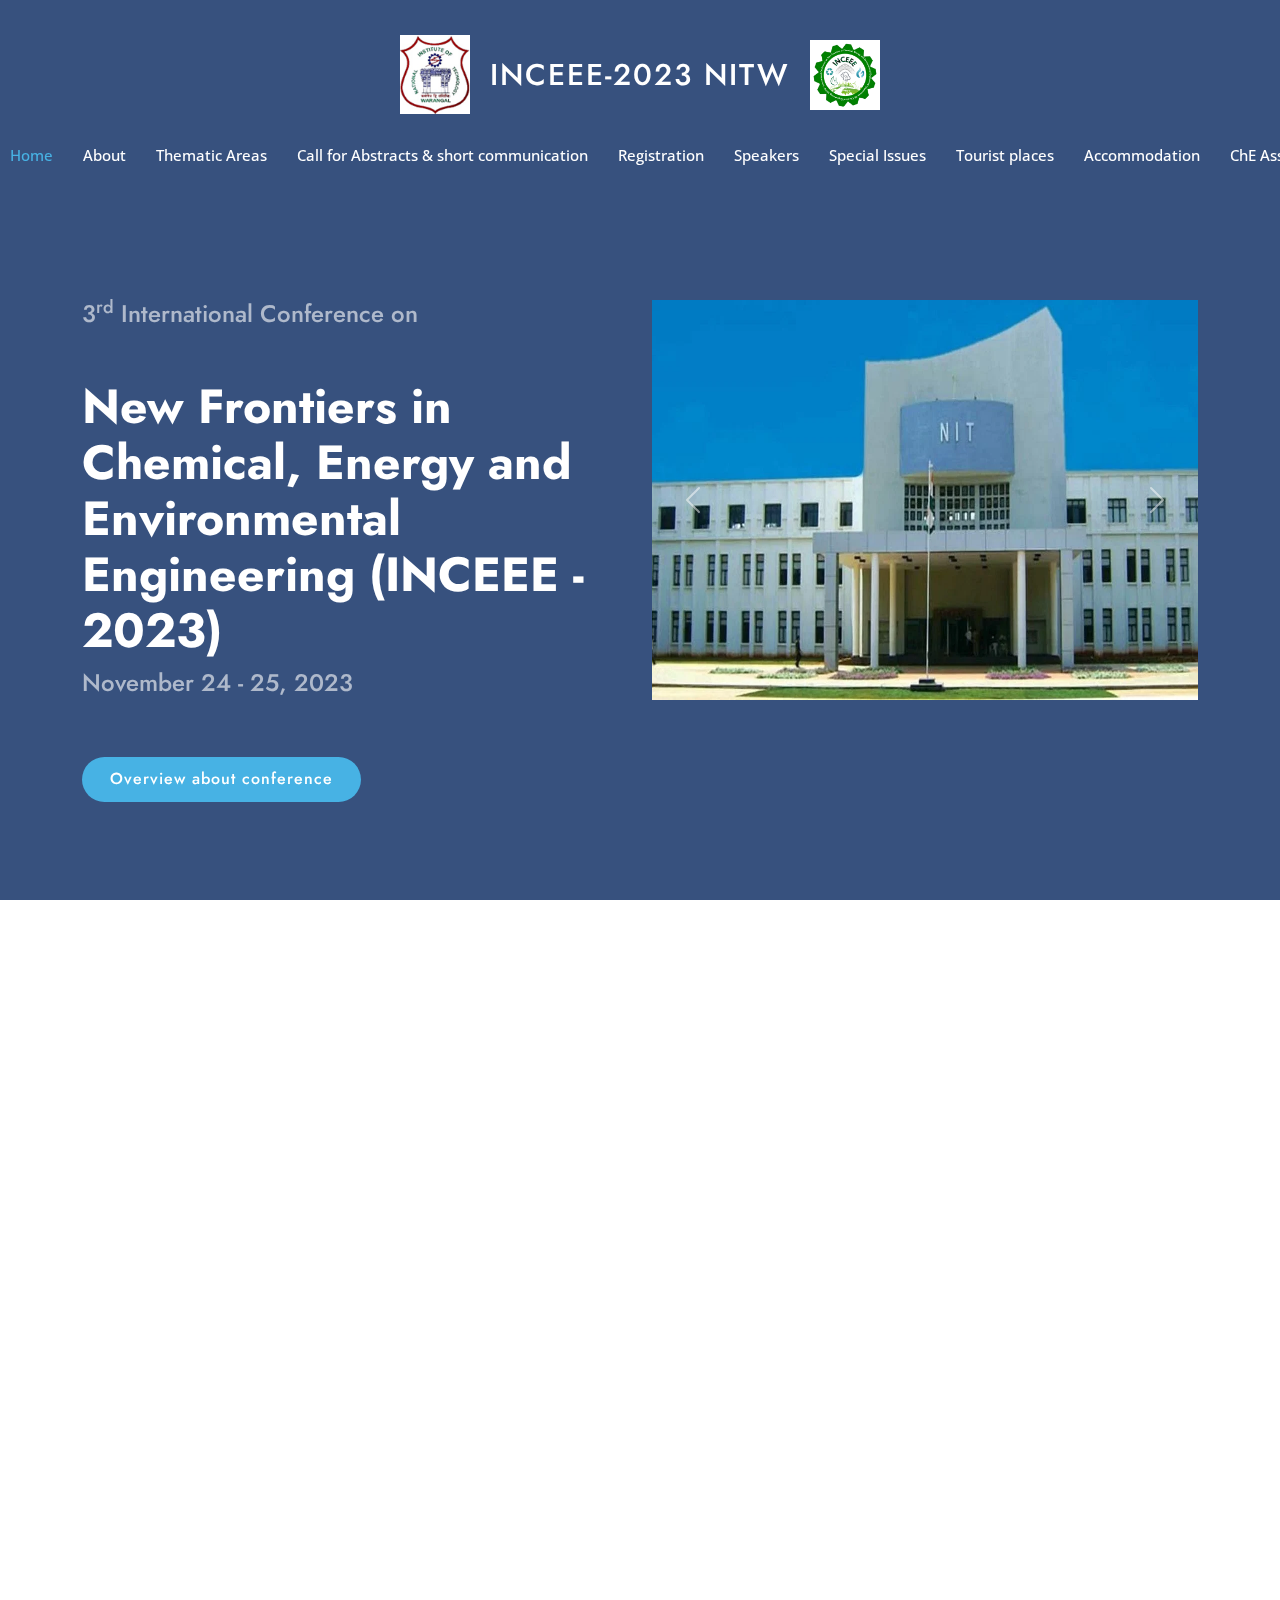
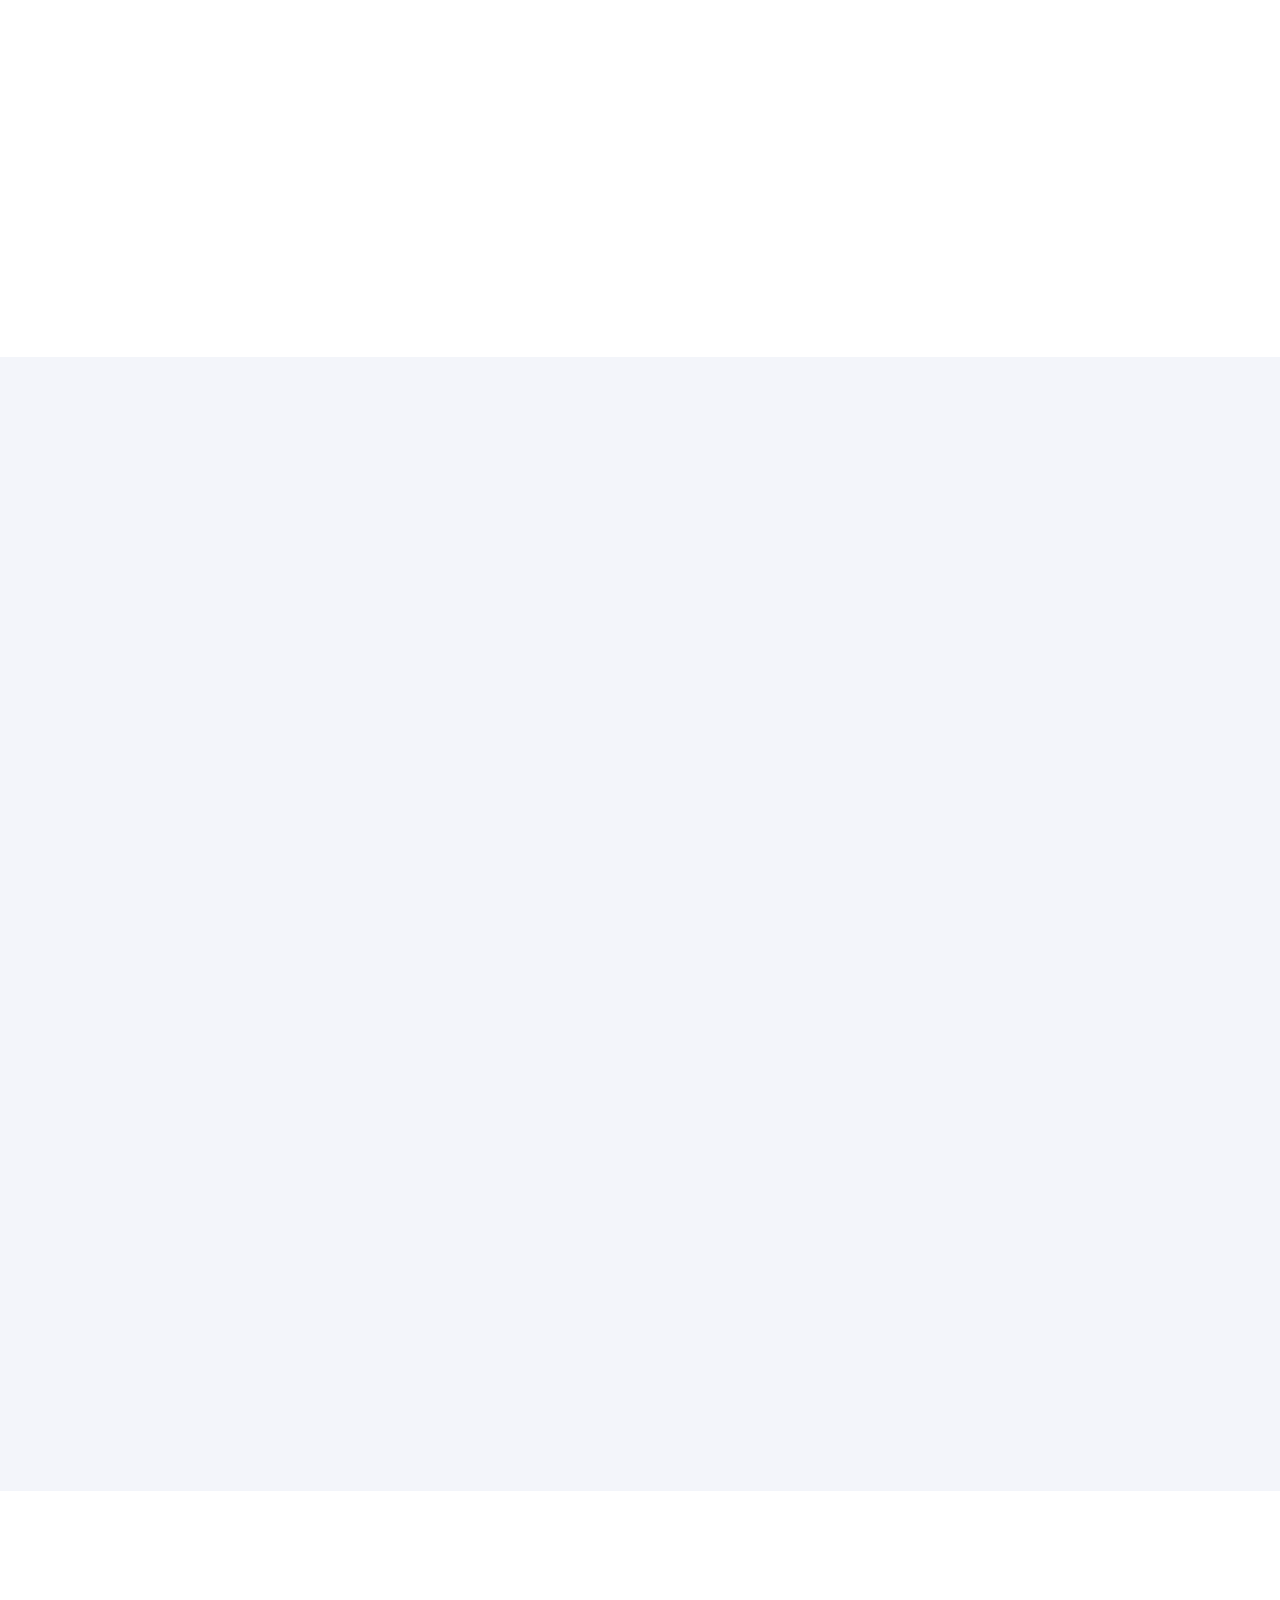
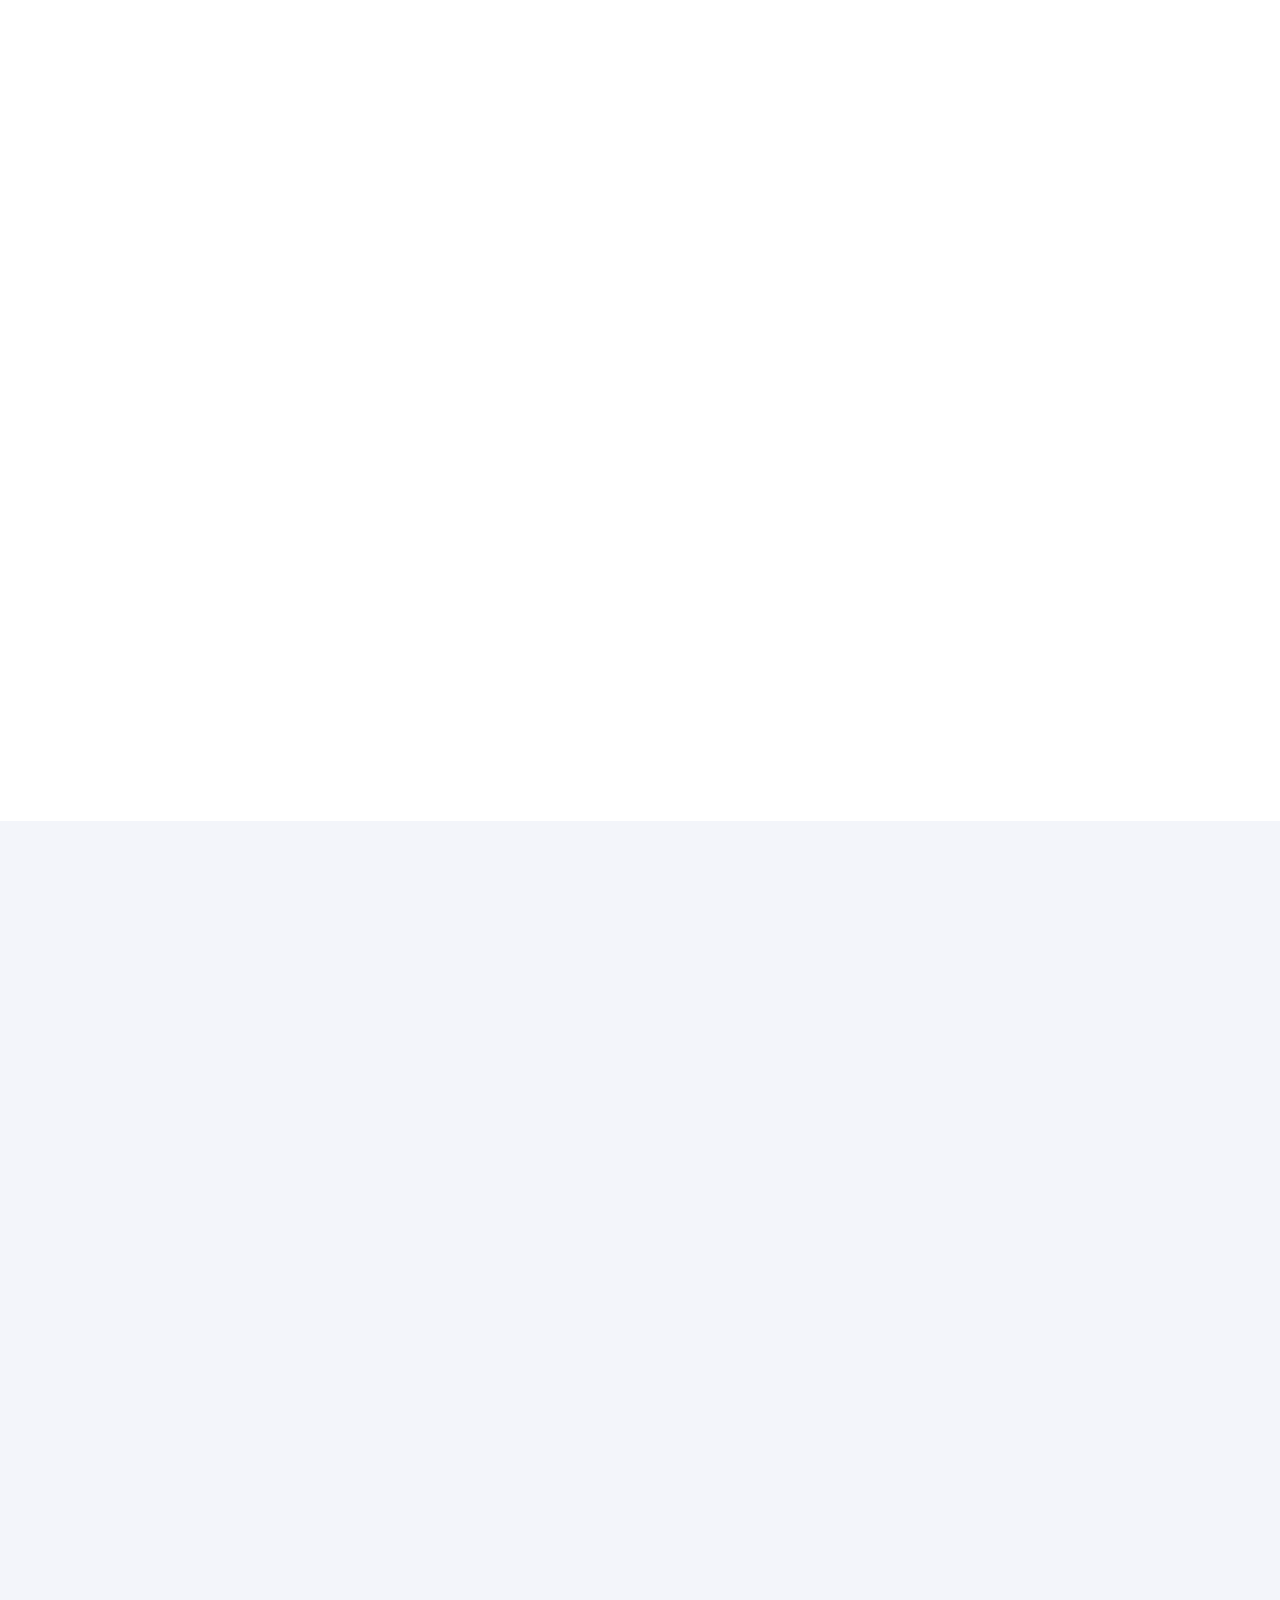
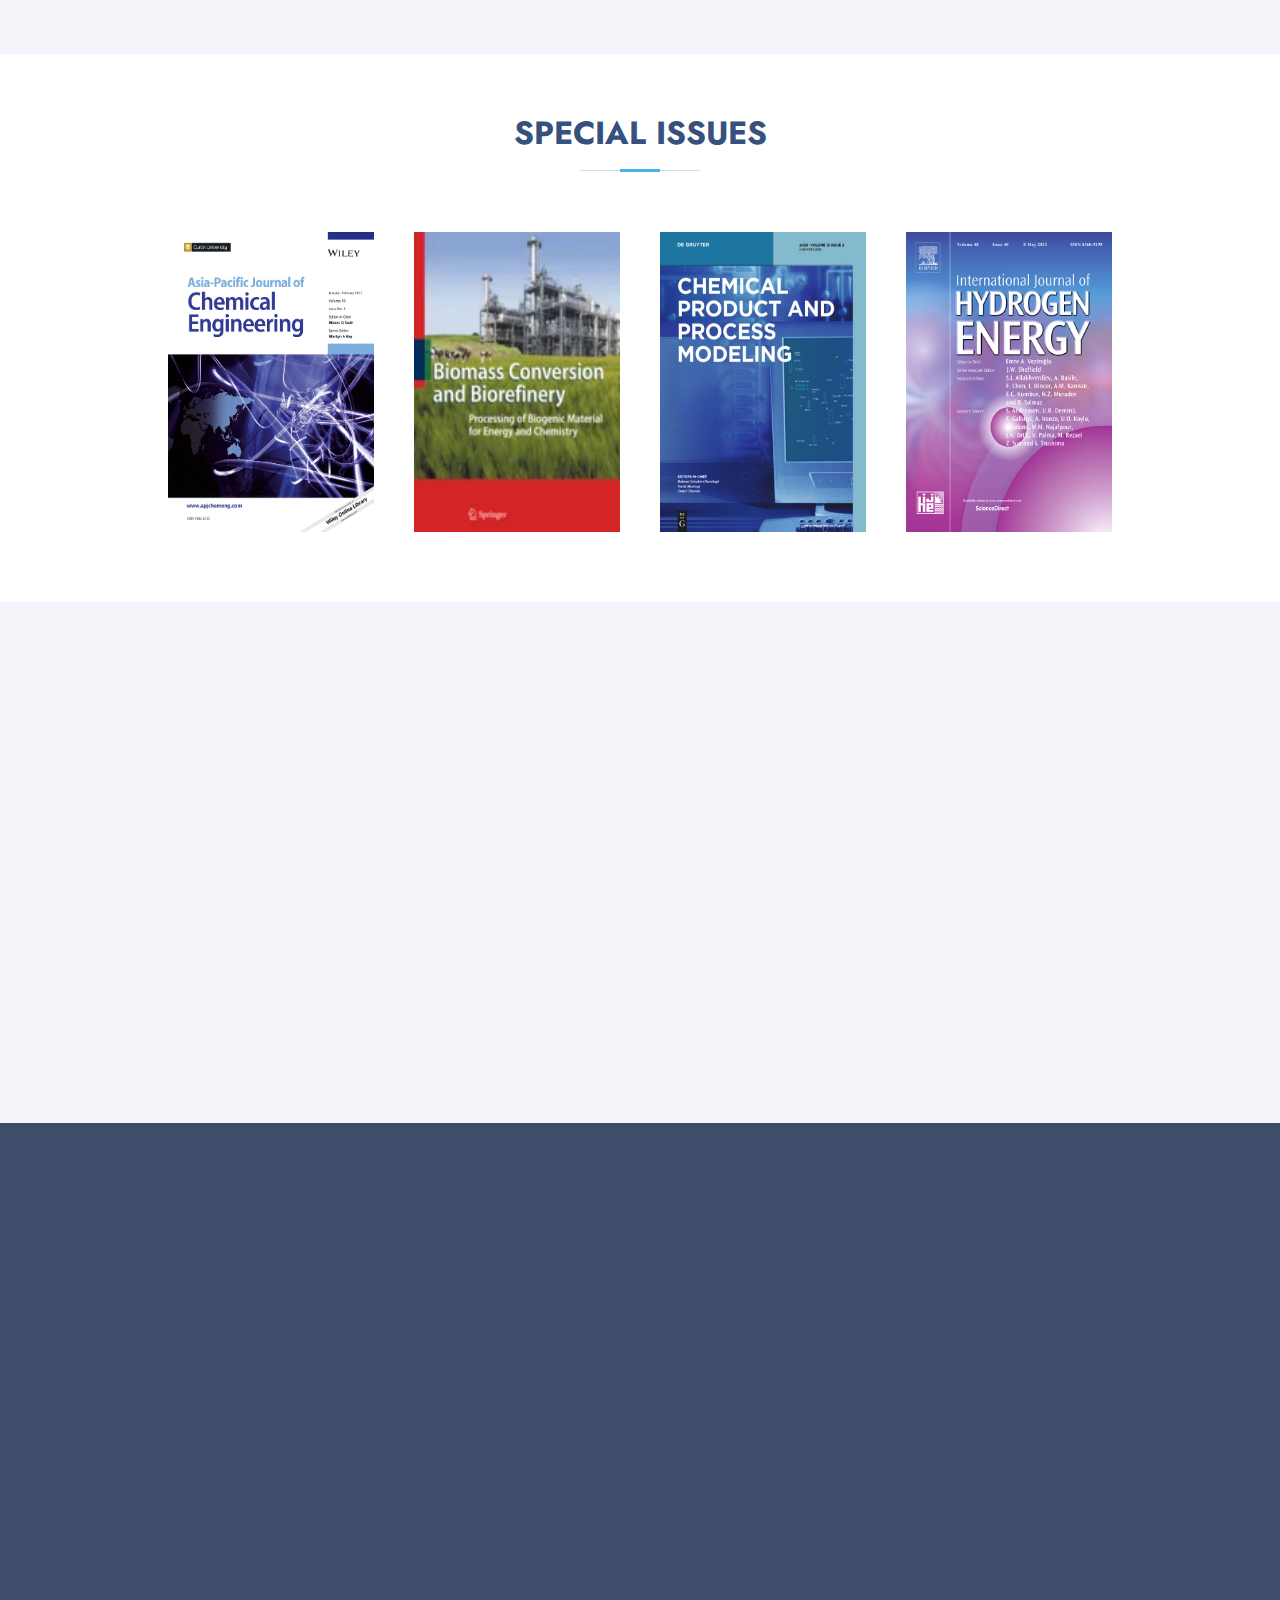
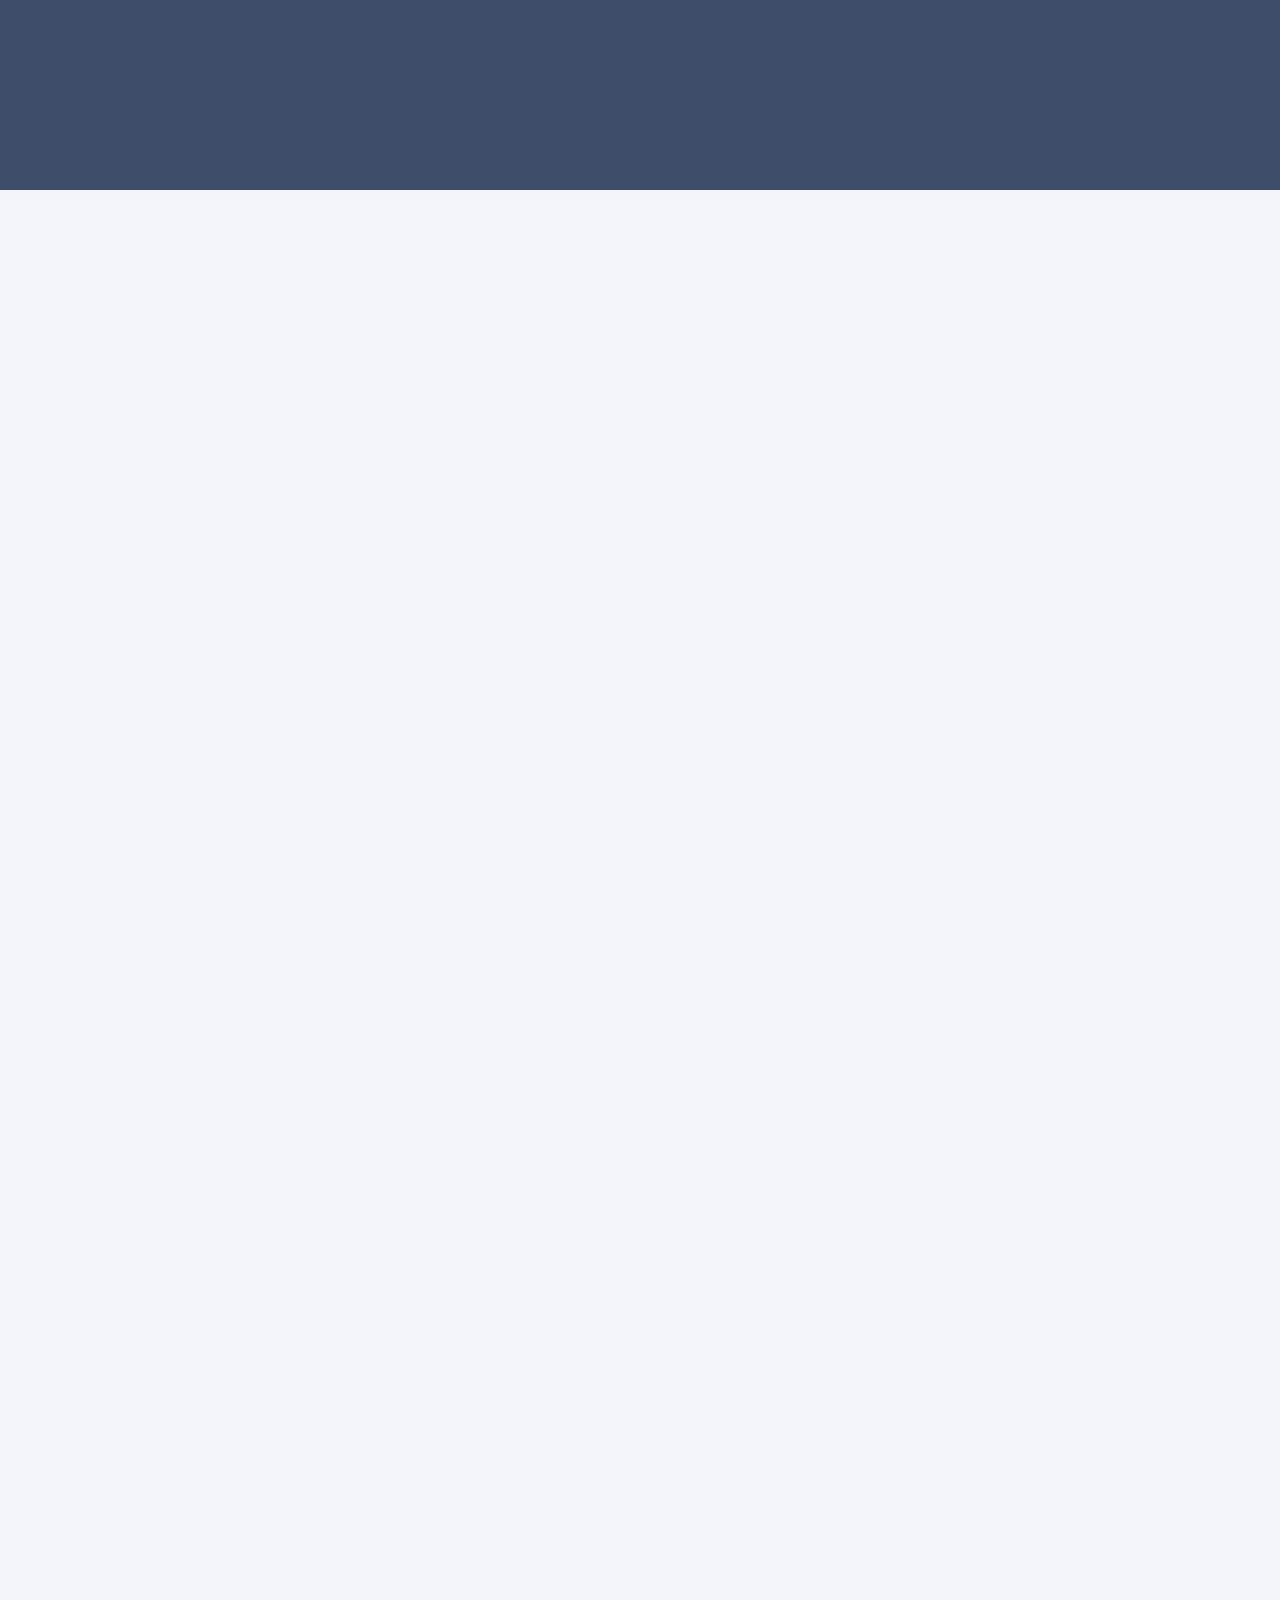
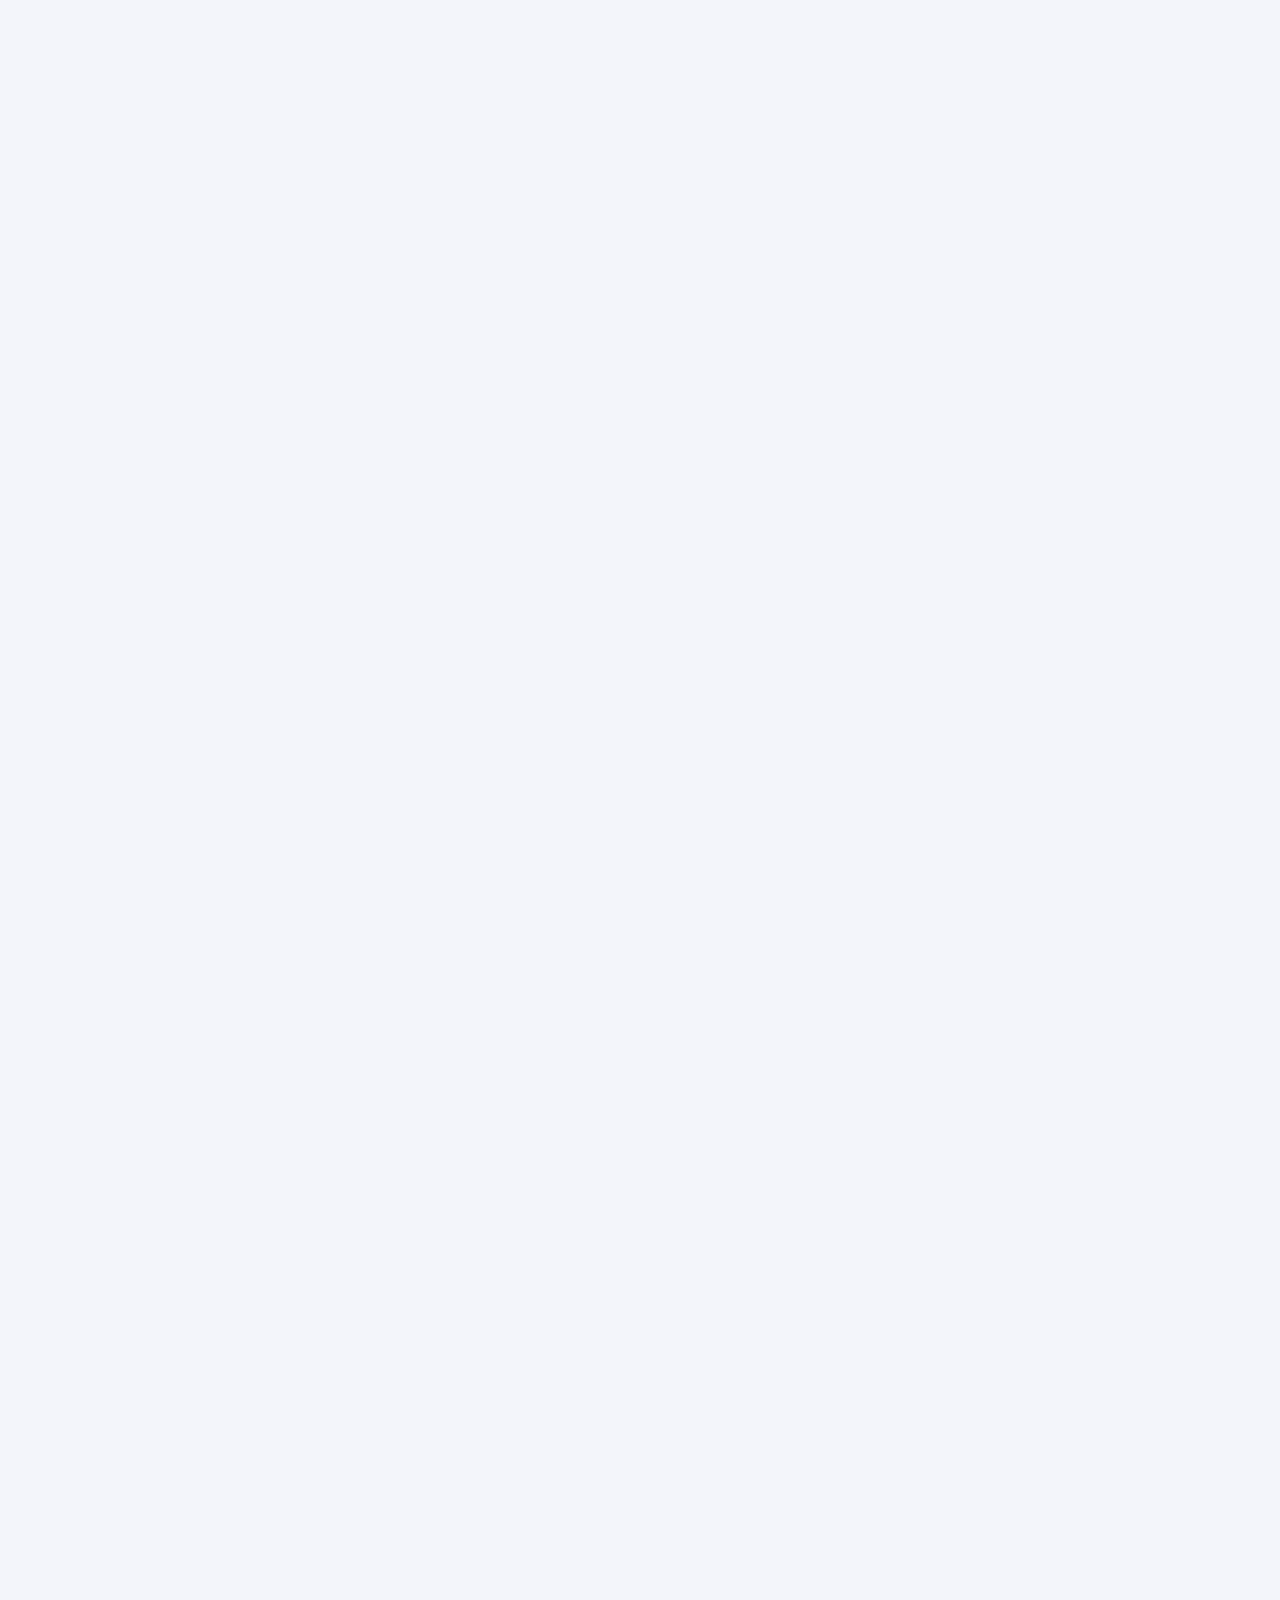
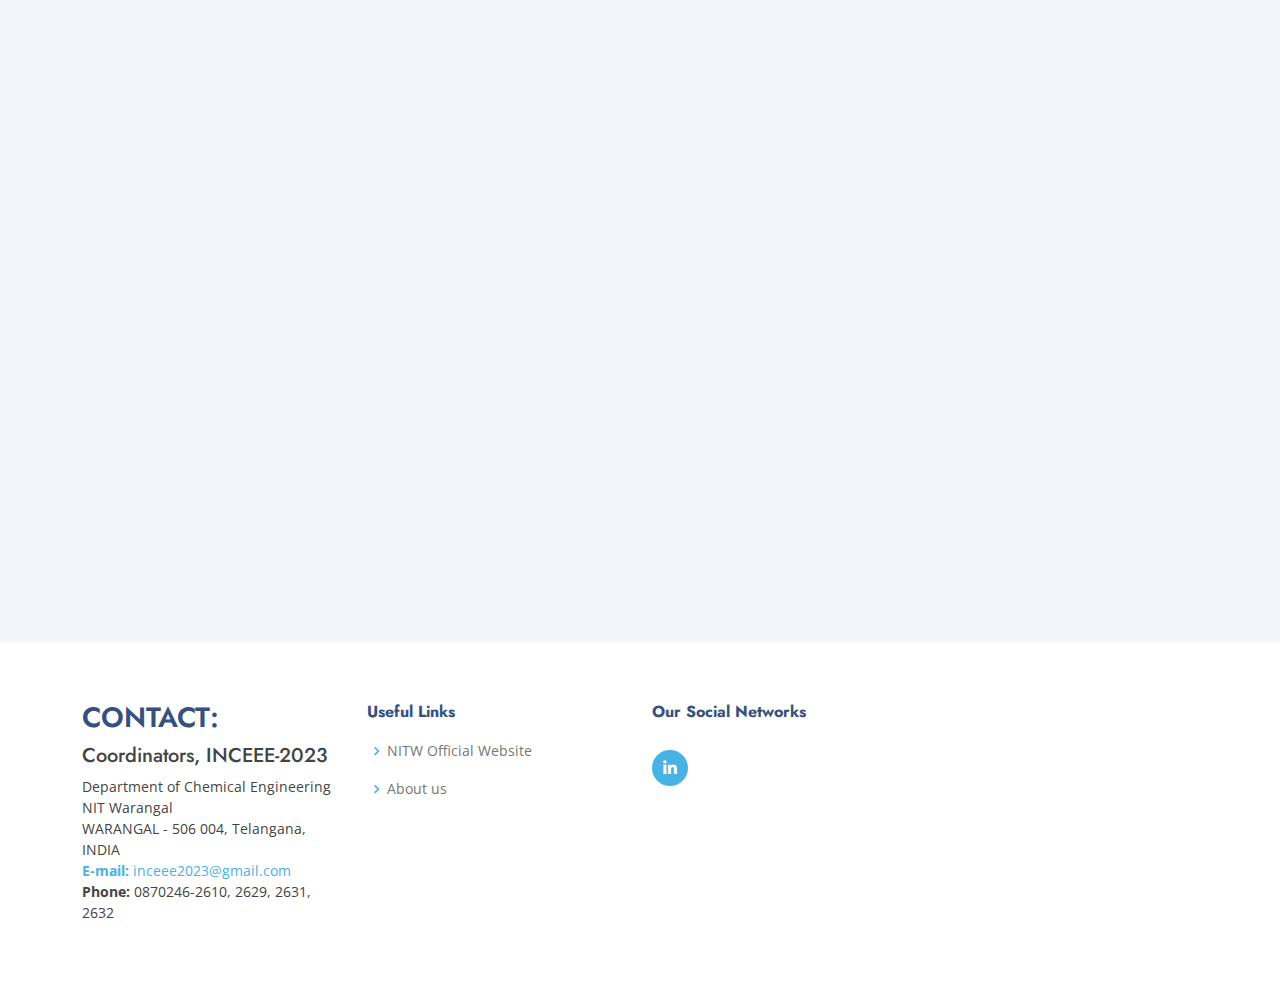
<file: index.html>
<!DOCTYPE html>
<html lang="en">

<head>
  <meta charset="utf-8">
  <meta content="width=device-width, initial-scale=1.0" name="viewport">

  <title>INCEEE - 2023 NIT Warangal</title>
  <meta content="" name="description">
  <meta content="" name="keywords">
  <meta name="viewport" content="width=device-width, initial-scale=1.0">

  <!-- Favicons -->
  <link href="assets/img/favicon.png" rel="icon">
  <!-- <link href="assets/img/apple-touch-icon.png" rel="apple-touch-icon"> -->

  <!-- Google Fonts -->
  <link
    href="https://fonts.googleapis.com/css?family=Open+Sans:300,300i,400,400i,600,600i,700,700i|Jost:300,300i,400,400i,500,500i,600,600i,700,700i|Poppins:300,300i,400,400i,500,500i,600,600i,700,700i"
    rel="stylesheet">

  <!-- Vendor CSS Files -->
  <link href="assets/vendor/aos/aos.css" rel="stylesheet">
  <link href="assets/vendor/bootstrap/css/bootstrap.min.css" rel="stylesheet">
  <link href="assets/vendor/bootstrap-icons/bootstrap-icons.css" rel="stylesheet">
  <link href="assets/vendor/boxicons/css/boxicons.min.css" rel="stylesheet">
  <link href="assets/vendor/glightbox/css/glightbox.min.css" rel="stylesheet">
  <link href="assets/vendor/remixicon/remixicon.css" rel="stylesheet">
  <link href="assets/vendor/swiper/swiper-bundle.min.css" rel="stylesheet">

  <!-- Template Main CSS File -->
  <link href="assets/css/style.css" rel="stylesheet">

  <!-- =======================================================
  * Template Name: Arsha
  * Updated: Mar 10 2023 with Bootstrap v5.2.3
  * Template URL: https://bootstrapmade.com/arsha-free-bootstrap-html-template-corporate/
  * Author: BootstrapMade.com
  * License: https://bootstrapmade.com/license/
  ======================================================== -->
</head>

<body>

  <!-- ======= Header ======= -->
  <header id="header" class="fixed-top">
    <div class="strip">
      <img class="strip-logo-1" src="assets/img/logo.png" />
      <h1 class="logo"><a href="index.html">INCEEE-2023 NITW</a></h1>
      <img class="strip-logo-2" src="assets/img/inceee_logo.png" style="background-color: white;" />

    </div>
    <!-- <div class="container d-flex align-items-center"> -->

    <!-- Uncomment below if you prefer to use an image logo -->
    <!-- <a href="index.html" class="logo me-auto"><img src="assets/img/logo.png" alt="" class="img-fluid"></a>-->

    <nav id="navbar" class="navbar">
      <ul>
        <li><a class="nav-link scrollto active" href="#hero" style="padding-left: 10px;">Home</a></li>
        <li><a class="nav-link scrollto" href="#about">About</a></li>
        <li><a class="nav-link scrollto" href="#thematic-areas">Thematic Areas</a></li>
        <li><a class="nav-link scrollto" href="#why-us">Call for Abstracts & short communication</a></li>
        <li><a class="nav-link scrollto" href="#skills">Registration</a></li>
        <li><a class="nav-link scrollto" href="#services">Speakers</a></li>
        <li><a class="nav-link scrollto" href="#journals">Special Issues</a></li>
        <li><a class="nav-link scrollto" href="#Tourist">Tourist places</a></li>
        <li><a class="nav-link scrollto" href="hotels.html">Accommodation</a></li>
        <li><a class="nav-link scrollto" href="chea.html">ChE Association</a></li>
        <li><a class="nav-link scrollto" href="sponsor.html">Sponsors</a></li>
        <!-- <li><a class="nav-link   scrollto" href="#portfolio">Portfolio</a></li>
          <li><a class="nav-link scrollto" href="#team">Team</a></li> -->
        <!-- <li class="dropdown"><a href="#"><span>Drop Down</span> <i class="bi bi-chevron-down"></i></a>
            <ul>
              <li><a href="#">Drop Down 1</a></li>
              <li class="dropdown"><a href="#"><span>Deep Drop Down</span> <i class="bi bi-chevron-right"></i></a>
                <ul>
                  <li><a href="#">Deep Drop Down 1</a></li>
                  <li><a href="#">Deep Drop Down 2</a></li>
                  <li><a href="#">Deep Drop Down 3</a></li>
                  <li><a href="#">Deep Drop Down 4</a></li>
                  <li><a href="#">Deep Drop Down 5</a></li>
                </ul>
              </li>
              <li><a href="#">Drop Down 2</a></li>
              <li><a href="#">Drop Down 3</a></li>
              <li><a href="#">Drop Down 4</a></li>
            </ul>
          </li> -->
        <!--<li><a class="getstarted scrollto" href="https://drive.google.com/file/d/1dtr4KWS4MY5d3BqEMT-Jq2CQPCU6Hrl0/view"
            target="_blank">Download
            Brochure</a></li>  -->
        <li><a class="getstarted scrollto" href="https://drive.google.com/file/d/1HNZO9djFJK4Ouyh2yaisdzaaWiTRPGW9/view"
            target="_blank">Download
            Brochure</a></li>
        <!-- <li><a class="getstarted scrollto" href="https://drive.google.com/file/d/1HNZO9djFJK4Ouyh2yaisdzaaWiTRPGW9/view?usp=drive_link" target="_blank">Abstract Guidelines</a></li> -->
      </ul>
      <i class="bi bi-list mobile-nav-toggle"></i>
    </nav><!-- .navbar -->
    </div>
  </header><!-- End Header -->

  <!-- ======= Hero Section ======= -->
  <section id="hero" class="d-flex align-items-center">
    <div class="container">
      <!-- <div class="dummy"></div> -->
      <div class="main-hero row">
        <div class="col-lg-6 d-flex flex-column justify-content-center pt-4 pt-lg-0 order-2 order-lg-1"
          data-aos="fade-up" data-aos-delay="200">
          <h2>3<sup>rd</sup> International Conference on</h2>
          <h1>New Frontiers in Chemical, Energy and Environmental Engineering (INCEEE - 2023)</h1>
          <h2>November 24 - 25, 2023</h2>
          <div class="d-flex justify-content-center justify-content-lg-start">
            <a href="#about" class="btn-get-started scrollto">Overview about conference</a>
            <!-- <a href="https://www.youtube.com/watch?v=jDDaplaOz7Q" class="glightbox btn-watch-video"><i class="bi bi-play-circle"></i><span>Watch Video</span></a> -->
          </div>
        </div>
        <div class="col-lg-6 order-1 order-lg-2 hero-img" data-aos="zoom-in" data-aos-delay="200">
          <!-- <img src="assets/img/NITW.png" class="img-fluid animated" alt=""> -->
          <div id="carouselExample" class="carousel slide">
            <div class="carousel-inner">
              <div class="carousel-item active">
                <img src="assets/img/carousel/img1.webp" class="d-block carousel-img img-1" alt="...">
              </div>
              <div class="carousel-item">
                <img src="assets/img/carousel/img2_new.jpg" class="d-block carousel-img img-2" alt="...">
              </div>
              <!--
              <div class="carousel-item">
                <img src="assets/img/carousel/img31.jpg" class="d-block carousel-img" alt="...">
              </div>
              -->
              <div class="carousel-item">
                <img src="assets/img/carousel/img32.jpg" class="d-block carousel-img" alt="...">
              </div>
              <div class="carousel-item">
                <img src="assets/img/carousel/LS1.jpg" class="d-block carousel-img" alt="...">
              </div>
              <div class="carousel-item">
                <img src="assets/img/carousel/img33.jpg" class="d-block carousel-img" alt="...">
              </div>
              <div class="carousel-item">
                <img src="assets/img/carousel/img34.jpg" class="d-block carousel-img" alt="...">
              </div>
              <div class="carousel-item">
                <img src="assets/img/carousel/img4.jpg" class="d-block carousel-img" alt="...">
              </div>
              <div class="carousel-item">
                <img src="assets/img/carousel/img5.jpg" class="d-block carousel-img" alt="...">
              </div>
              <div class="carousel-item">
                <img src="assets/img/carousel/img6.jpg" class="d-block carousel-img" alt="...">
              </div>
              <div class="carousel-item">
                <img src="assets/img/carousel/img7.jpg" class="d-block carousel-img" alt="...">
              </div>
            </div>
            <button class="carousel-control-prev" type="button" data-bs-target="#carouselExample" data-bs-slide="prev">
              <span class="carousel-control-prev-icon" aria-hidden="true"></span>
              <span class="visually-hidden">Previous</span>
            </button>
            <button id="next-button" class="carousel-control-next" type="button" data-bs-target="#carouselExample"
              data-bs-slide="next">
              <span class="carousel-control-next-icon" aria-hidden="true"></span>
              <span class="visually-hidden">Next</span>
            </button>
          </div>
        </div>
      </div>
    </div>

  </section><!-- End Hero -->

  <main id="main">

    <!-- ======= Clients Section ======= -->
    <!-- <section id="clients" class="clients section-bg">
      <div class="container">

        <div class="row" data-aos="zoom-in">

          <div class="col-lg-2 col-md-4 col-6 d-flex align-items-center justify-content-center">
            <img src="assets/img/clients/client-1.png" class="img-fluid" alt="">
          </div>

          <div class="col-lg-2 col-md-4 col-6 d-flex align-items-center justify-content-center">
            <img src="assets/img/clients/client-2.png" class="img-fluid" alt="">
          </div>

          <div class="col-lg-2 col-md-4 col-6 d-flex align-items-center justify-content-center">
            <img src="assets/img/clients/client-3.png" class="img-fluid" alt="">
          </div>

          <div class="col-lg-2 col-md-4 col-6 d-flex align-items-center justify-content-center">
            <img src="assets/img/clients/client-4.png" class="img-fluid" alt="">
          </div>

          <div class="col-lg-2 col-md-4 col-6 d-flex align-items-center justify-content-center">
            <img src="assets/img/clients/client-5.png" class="img-fluid" alt="">
          </div>

          <div class="col-lg-2 col-md-4 col-6 d-flex align-items-center justify-content-center">
            <img src="assets/img/clients/client-6.png" class="img-fluid" alt="">
          </div>

        </div>

      </div>
    </section> -->
    <!-- End Cliens Section -->

    <!-- ======= About Us Section ======= -->
    <section id="about" class="about">
      <div class="container" data-aos="fade-up">

        <div class="section-title">
          <h2>About the Conference</h2>
        </div>

        <div class="row content">
          <div class="col-lg-6">
            <p>
              This conference is third in the series of International Conference on New Frontiers in Chemical, Energy
              and Environmental Engineering (INCEEE). The first edition of INCEEE was conducted during 20-21, March 2015
              and the second edition of INCEEE was conducted during 15-16, February 2019.
            </p>
            <p>
              Sustainability is a key consideration in all aspects of chemical engineering, including designing and
              operating chemical processes, selecting materials and feedstocks, and managing waste and by-products.
            </p>
            <!-- <ul>
              <li><i class="ri-check-double-line"></i> Ullamco laboris nisi ut aliquip ex ea commodo consequat</li>
              <li><i class="ri-check-double-line"></i> Duis aute irure dolor in reprehenderit in voluptate velit</li>
              <li><i class="ri-check-double-line"></i> Ullamco laboris nisi ut aliquip ex ea commodo consequat</li>
            </ul> -->
          </div>
          <div class="col-lg-6 pt-4 pt-lg-0">
            <p>
              Developing and implementing new technologies, such as renewable energy systems, carbon capture and storage
              and circular economy and waste management help to address global sustainability challenges. Almost all the
              latest research areas in Chemical Engineering have been included in the thematic areas of the conference.
            </p>
            <p>
              In this context, the third edition of INCEEE-2023 is planned to provide a platform for comprehensive
              dissemination of knowledge and exchange of ideas in related fields among the academicians, scientists and
              industry people.
            </p>

            <!-- <a href="#" class="btn-learn-more">Learn More</a> -->
          </div>
        </div>
      </div>
    </section><!-- End About Us Section -->

    <!-- ======= Thematic-areas Section ======= -->
    <section id="thematic-areas" class="thematic-areas">
      <div class="container" data-aos="fade-up">

        <div class="section-title">
          <h2>themetic-areas</h2>
        </div>

        <div class="row content">
          <div class="col-lg-6">
            <p>INCEEE-2023 welcomes research papers on the following topics but not limited to:
            </p>
            <ul>
              <li>
                <!-- <i class="ri-check-line"></i> --> Advanced Separations
              </li>
              <li>
                <!-- <i class="ri-check-line"></i> --> AI and Machine Learning
              </li>
              <li>
                <!-- <i class="ri-check-line"></i> --> Biotechnology and Biochemical Engineering
              </li>
              <li>
                <!-- <i class="ri-check-line"></i> --> Carbon Capture Sequestration & Utilization
              </li>
              <li>
                <!-- <i class="ri-check-line"></i> --> Circular Economy and Waste Management
              </li>
              <li>
                <!-- <i class="ri-check-line"></i> --> Computational Fluid Dynamics
              </li>
              <li>
                <!-- <i class="ri-check-line"></i> --> Environmental Pollution Control
              </li>
              <li>
                <!-- <i class="ri-check-line"></i> --> Food & Pharmaceutical Engineering
              </li>
              <li>
                <!-- <i class="ri-check-line"></i> --> Fuel Cells, Batteries and Supercapacitors
              </li>
              <li>
                <!-- <i class="ri-check-line"></i> --> Green Technology
              </li>
              <li>
                <!-- <i class="ri-check-line"></i> --> Hydrogen Energy Generation and Storage
              </li>
              <li>
                <!-- <i class="ri-check-line"></i> --> Industrial Safety
              </li>
            </ul>
          </div>
          <div class="col-lg-6 pt-4 pt-lg-0">
            <ul>
              <li>
                <!-- <i class="ri-check-line"></i> --> Instrumentation and Process Control
              </li>
              <li>
                <!-- <i class="ri-check-line"></i> --> Molecular Simulations
              </li>
              <li>
                <!-- <i class="ri-check-line"></i> --> Nanotechnology
              </li>
              <li>
                <!-- <i class="ri-check-line"></i> --> Petroleum Refinery and Petrochemicals
              </li>
              <li>
                <!-- <i class="ri-check-line"></i> --> Polymer & Polymer Composites
              </li>
              <li>
                <!-- <i class="ri-check-line"></i> --> Process Intensification
              </li>
              <li>
                <!-- <i class="ri-check-line"></i> --> Process Modeling, Simulation & Optimization
              </li>
              <li>
                <!-- <i class="ri-check-line"></i> --> Reaction Engineering and Catalysis
              </li>
              <li>
                <!-- <i class="ri-check-line"></i> --> Renewable Energy Resources
              </li>
              <li>
                <!-- <i class="ri-check-line"></i> --> Smart Materials
              </li>
              <li>
                <!-- <i class="ri-check-line"></i> --> Sustainable Engineering
              </li>
              <li>
                <!-- <i class="ri-check-line"></i> --> Transport Processes
              </li>
              <li>
                <!-- <i class="ri-check-line"></i> --> Wastewater Treatment
              </li>
            </ul>
            <!-- <a href="#" class="btn-learn-more">Learn More</a> -->
          </div>
        </div>
      </div>
    </section><!-- End About Us Section -->

    <!-- ======= Dates Section ======= -->
    <section id="why-us" class="why-us section-bg">
      <div class="container-fluid" data-aos="fade-up">
        <div class="section-title">
          <h2>Call for abstracts & short communication</h2>
        </div>
        <div class="row">
          <div class="col-lg-7 d-flex flex-column justify-content-center align-items-stretch  order-2 order-lg-1">
            <div class="content">
              <p>
                Authors should submit an abstract of their original, unpublished work in not exceeding 300 words
                excluding figures and tables. The
                abstract must be uploaded in <a href="https://forms.gle/xSjj4hmifdZTEdLu9" target="_blank"><b>Submission
                    Link</b></a>.
              </p>
<li>              <a href="https://docs.google.com/document/d/1sDKrt0hV-P8Twfv1SbZ2pqV73ZYC-PRs/edit?usp=share_link&ouid=116963911666151205588&rtpof=true&sd=true"
                style="text-decoration: underline;" target="_blank" rel="noopener noreferrer"><strong>Abstract Format
                  and Guidelines</strong> </a></li>
 <p></p>
              <p>          
              All registered abstracts will be published in ISBN numbered conference proceedings. As part of the conference, we are pleased to announce the opportunity to submit a full manuscript for consideration in special issues. Should you wish to participate, kindly submit the 4-page short communication by email to inceee2023@gmail.com on or before October 30, 2023. The selection of papers for the special issue will be based on the quality of the short communication and presentation at the conference. Once the abstract is considered for special issue, you are required to upload the full manuscript in the journal website against the special issue before the given deadline (Usually the deadline for submitting the full manuscript in the journal will be in January or February 2024). 
In case of any difficulties or require assistance, please do not hesitate to contact us at inceee2023@gmail.com. For the most up-to-date information about the conference, we encourage you to visit the conference website.
  </p>
 <p></p>
              <p>          
              Kindly be aware that the short communication you submit will be handled as confidential content. It will be utilized to determine whether to invite you to submit a full-length manuscript for a special issue in appropriate journals.
  </p>
 <li>             <a href="https://docs.google.com/document/d/1H49h_pcjCjTMoUtGYC2ChG235me1fPmomrQ1kH1jzM0/edit?usp=sharing"
                style="text-decoration: underline;" target="_blank" rel="noopener noreferrer"><strong>4Page Short Paper Template</strong> </a></li>
              <!-- <p>
                Important Dates:
                <ul>
                  <li>Abstract submission (Deadline Extended): &emsp; ugust 31st 2023</li>
                  <li>Notification of Acceptance (For abstract submitted before 15th July, 2023): &ensp; August 15th 2023</li>
                  <li>Notification of Acceptance (For abstract submitted before 31st August, 2023): &ensp; September 15th 2023</li>
                  <li>Full paper submission: &emsp; October 15th 2023</li>
                  <li>Early bird Registration: &emsp;August 31st 2023</li>
                  <li>Registration Deadline: &emsp;October 15th 2023</li>
                </ul>
              </p> -->
            </div>

            <!-- <div class="accordion-list">
              <ul>
                <li>
                  <a data-bs-toggle="collapse" class="collapse" data-bs-target="#accordion-list-1"><span>01</span> Non consectetur a erat nam at lectus urna duis? <i class="bx bx-chevron-down icon-show"></i><i class="bx bx-chevron-up icon-close"></i></a>
                  <div id="accordion-list-1" class="collapse show" data-bs-parent=".accordion-list">
                    <p>
                      Feugiat pretium nibh ipsum consequat. Tempus iaculis urna id volutpat lacus laoreet non curabitur gravida. Venenatis lectus magna fringilla urna porttitor rhoncus dolor purus non.
                    </p>
                  </div>
                </li>

                <li>
                  <a data-bs-toggle="collapse" data-bs-target="#accordion-list-2" class="collapsed"><span>02</span> Feugiat scelerisque varius morbi enim nunc? <i class="bx bx-chevron-down icon-show"></i><i class="bx bx-chevron-up icon-close"></i></a>
                  <div id="accordion-list-2" class="collapse" data-bs-parent=".accordion-list">
                    <p>
                      Dolor sit amet consectetur adipiscing elit pellentesque habitant morbi. Id interdum velit laoreet id donec ultrices. Fringilla phasellus faucibus scelerisque eleifend donec pretium. Est pellentesque elit ullamcorper dignissim. Mauris ultrices eros in cursus turpis massa tincidunt dui.
                    </p>
                  </div>
                </li>

                <li>
                  <a data-bs-toggle="collapse" data-bs-target="#accordion-list-3" class="collapsed"><span>03</span> Dolor sit amet consectetur adipiscing elit? <i class="bx bx-chevron-down icon-show"></i><i class="bx bx-chevron-up icon-close"></i></a>
                  <div id="accordion-list-3" class="collapse" data-bs-parent=".accordion-list">
                    <p>
                      Eleifend mi in nulla posuere sollicitudin aliquam ultrices sagittis orci. Faucibus pulvinar elementum integer enim. Sem nulla pharetra diam sit amet nisl suscipit. Rutrum tellus pellentesque eu tincidunt. Lectus urna duis convallis convallis tellus. Urna molestie at elementum eu facilisis sed odio morbi quis
                    </p>
                  </div>
                </li>

              </ul>
            </div> -->

          </div>
          <div class="col-lg-5 align-items-stretch order-1 order-lg-2">

            <div class="content">
              <table>
                <tr><b>
                    <p>Important Dates:</p>
                  </b></tr>
                <tr>
                  <th>Abstract submission (Deadline extended - Final Call)</th>
                  <th>:&emsp;</th>
                  <th> 15<sup>th</sup> September 2023</th>
                </tr>
                <tr>
                  <th>Notification of Acceptance (For abstract submitted during 16<sup>th</sup> July 2023 - 15<sup>th</sup> August 2023)</th>
                  <th>:&emsp;</th>
                  <th>31<sup>st</sup> August 2023</th>
                </tr>
                 <tr>
                  <th>Notification of Acceptance (For abstract submitted after 15<sup>th</sup> August 2023)</th>
                  <th>:&emsp;</th>
                  <th>30<sup>th</sup> September 2023</th>
                </tr>
                <tr>
                  <th>Early bird Registration</th>
                  <th>:&emsp;</th>
                  <th>15<sup>th</sup> September 2023</th>
                </tr>
                <tr>
                  <th>Registration Deadline</th>
                  <th>:&emsp;</th>
                  <th>15<sup>th</sup> October 2023</th>
                </tr>
              </table>
            </div>
          </div>
          <!-- <div class="col-lg-5 align-items-stretch order-1 order-lg-2 img" style='background-image: url("assets/img/why-us.png");' data-aos="zoom-in" data-aos-delay="150">&nbsp;</div>
        </div> -->
        </div>
        <div class="row">
          <div id="proceedings" class="content">
            <h3><strong>Proceedings</strong></h3>
            <p>
              All the abstracts accepted after peer review from registered participants will be published in the
              conference proceedings with ISBN number. Selected papers presented at INCEEE 2023 will be published in
              <b>International Journal for Hydrogen Energy, Chemical Product and Process Modelling, Biomass Conversion
                and Biorefinery and Asia Pacific Journal of Chemical Engineering journals</b> as special issues after
              peer review process. The conference secretariat is
              trying to get permission from some more journals. The title of the journals will be indicated in the
              conference website as and when they are approved.
            </p>
            <b>
              Best Oral paper and Poster Awards will be presented to the selected author(s) of full papers presented at
              the conference.
            </b>
          </div>
        </div>
    </section><!-- End Dates Section -->

    <!-- ======= Registration Section ======= -->
    <section id="skills" class="skills">
      <div class="container" data-aos="fade-up">

        <div class="section-title">
          <h2>Registration</h2>
        </div>

        <div class="row">
          <div class="col-lg-6 d-flex align-items-center" data-aos="fade-right" data-aos-delay="100">
            <div class="content">
              <p> For registration, please fill the form attached below, and pay the requisite registration fee (as per
                the details given).</p>
              <p> Registration is closed </p>
              <!--<a href="https://forms.gle/WBBthGdStgfCegQn7" target="_blank" rel="noopener noreferrer"
                style="text-decoration: underline;"><strong>Registration Link</strong> </a> -->
              <p>
                At least one author should register per paper. <br>
                Registration fee may be remitted through On-line / NEFT to the following Bank Account.
              </p>

              <div class="row" style="margin-bottom: 10px;">
                <div class="col-lg-6 pt-4 pt-lg-0 content" data-aos="fade-left" data-aos-delay="100">
                  <table>
                    <!-- <tr>
                      <th></th>
                      <th>&emsp;</th>
                      <th></th>
                    </tr> -->
                    <tr>
                      <th><b>Account Name</b></th>
                      <th>:&emsp;</th>
                      <th>Convener - INCEEE-2023</th>
                    </tr>
                    <tr>
                      <th><b>Account No.</b></th>
                      <th>:&emsp;</th>
                      <th>41837136593</th>
                    </tr>
                    <tr>
                      <th><b>Bank</b></th>
                      <th>:&emsp;</th>
                      <th>SBI (NITW)</th>
                    </tr>
                    <tr>
                      <th><b>IFSC</b></th>
                      <th>:&emsp;</th>
                      <th>SBIN0020149</th>
                    </tr>
                    <tr>
                      <th><b>MICR Code</b></th>
                      <th>:&emsp;</th>
                      <th>506002030</th>
                    </tr>
                    <tr>
                      <th><b>SWIFT Code</b></th>
                      <th>:&emsp;</th>
                      <th>SBININBB14</th>
                    </tr>
                  </table>
                </div>
              </div>

              <p>


                Conference registration fee includes kit, proceedings and admission to all technical sessions, lunch,
                conference dinner, tea/coffee and snacks. It does not include accommodation.
              </p>
              <p>
                Limited accommodation is available for participants in the Visitors Block. On prior request, they may be
                provided accommodation based on the availability on payment basis. List of nearby Hotels and their
                tariff will be updated on the conference website for the benefit of outstation participants.
              </p>

              <p>
                *Foreign participants will be permitted to present their papers through online mode, upon request. <br>
              </p>
            </div>
          </div>
          <div class="col-lg-6 pt-4 pt-lg-0 content" data-aos="fade-left" data-aos-delay="100">
            <img src="assets/img/Registration_fee_1.jpg" class="img-fluid reg-img" alt="">
          </div>
        </div>


      </div>
    </section><!-- End Registration Section -->

    <!-- ======= Speakers Section ======= -->
    <section id="services" class="services section-bg">
      <div class="container" data-aos="fade-up">

        <div class="section-title">
          <h2>Keynote Speakers</h2>
        </div>

        <div class="row">
          <div class="d-flex align-items-stretch" data-aos="zoom-in" data-aos-delay="100">
            <div class="icon-box">
              <!-- <div class="icon"><i class="bx bxl-dribbble"></i></div> -->
              <table>
                <tr>
                  <!--
                  <th>
                    <img src="assets/img/speaker1.jpg" alt="Speaker" style="width: 225px;height: 250px;">
                  </th>
                   <th>
                    <h4 style="color: #37517E"><strong>Dr. Seeram Ramakrishna</strong></h4>
                    <p>
                      Everest Professor & Director, <br>
                      Centre for Nanotechnology and Sustainability, <br>
                      NUS, Singapore.
                    </p>
                  </th> -->
                  <!-- <th>&ensp;</th> -->
                  <th>
                    <img src="assets/img/dk.jpg" alt="Speaker" style="width: 225px;height: 250px;">
                  </th>
                  <th>
                    <h4 style="color: #37517E"><strong>Dr. Devang V Khakhar</strong></h4>
                    <p>
                      Professor, <br>
                      Chemical Engineering Department, <br>
                      IIT Bombay.
                    </p>
                  </th>
                  <th>&ensp;</th>
                     <th>
                    <img src="assets/img/LS.jpg" alt="Speaker" style="width: 225px;height: 250px;">
                  </th>
                  <th>
                    <h4 style="color: #37517E"><strong>Dr. Lakshminarayanan Samavedham</strong></h4>
                    <p>
                      Associate Professor, <br>
                      Chemical Engineering Department, <br>
                      NUS Singapore
                    </p>
                  </th>
                  <th>&ensp;</th>
                  </tr>
                <tr>
                    <th>
                    <img src="assets/img/kpr.jpg" alt="Speaker" style="width: 225px;height: 250px;">
                  </th>
                  <th>
                    <h4 style="color: #37517E"><strong>Dr. K P Reddy</strong></h4>
                    <p>
                      Retd. Technology Director, <br>
                      Corning Incorporated, <br>
                      New York, USA.
                    </p>
                  </th>
                  <th>&ensp;</th>
                   <th>
                    <img src="assets/img/RamBabu.jpeg" alt="Speaker" style="width: 225px;height: 250px;">
                  </th>
                  <th>
                    <h4 style="color: #37517E"><strong>Dr. P Rambabu</strong></h4>
                    <p>
                     Advisor & Chief Sustainability Officer, <br>
                     Greenko Group, India. 
                    </p>
                  </th>
                  <th>&ensp;</th>
                </tr>
              </table>
            </div>
          </div>

          <!-- <div class="col-xl-3 col-md-6 d-flex align-items-stretch mt-4 mt-md-0" data-aos="zoom-in" data-aos-delay="200">
            <div class="icon-box">
              <div class="icon"><i class="bx bx-file"></i></div>
              <h4><a href="">Sed ut perspici</a></h4>
              <p>Duis aute irure dolor in reprehenderit in voluptate velit esse cillum dolore</p>
            </div>
          </div>

          <div class="col-xl-3 col-md-6 d-flex align-items-stretch mt-4 mt-xl-0" data-aos="zoom-in" data-aos-delay="300">
            <div class="icon-box">
              <div class="icon"><i class="bx bx-tachometer"></i></div>
              <h4><a href="">Magni Dolores</a></h4>
              <p>Excepteur sint occaecat cupidatat non proident, sunt in culpa qui officia</p>
            </div>
          </div>

          <div class="col-xl-3 col-md-6 d-flex align-items-stretch mt-4 mt-xl-0" data-aos="zoom-in" data-aos-delay="400">
            <div class="icon-box">
              <div class="icon"><i class="bx bx-layer"></i></div>
              <h4><a href="">Nemo Enim</a></h4>
              <p>At vero eos et accusamus et iusto odio dignissimos ducimus qui blanditiis</p>
            </div>
          </div> -->

        </div>

      </div>
    </section><!-- End Speakers Section -->

    <section id="journals">
      <div class="section-title">
        <h2>Special Issues</h2>
      </div>
      <div class="content" style="padding: 10px 50px 10px 50px;">
        <!-- Selected papers presented at INCEEE 2023 will be published in International Journal for Hydrogen Energy,
        Chemical Product and Process Modelling, Biomass Conversion and Biorefinery Journals and Asia pacific journal of
        chemical engineering as special issues after peer
        review process. The conference secretariat is trying to get permission from some more journals. The title of the
        journals will be indicated in the conference website as and when they are approved. -->

        <div class="journal-image-wrapper">
          <img src="./assets/img/specialIssues/apjce.jpg" class="journal-images" />
          <img src="./assets/img/specialIssues/BCB.jpg" class="journal-images" />
          <img src="./assets/img/specialIssues/CPPM.jpg" class="journal-images" />
          <img src="./assets/img/specialIssues/IJHE.jpg" class="journal-images" />
        </div>
      </div>
    </section>


    <!-- ======= Technical Advisory Committee Section ======= -->
    <section id="why-us" class="why-us section-bg">

      <div class="container-fluid" data-aos="fade-up">
        <div class="section-title">
          <h2>Technical Advisory Committee</h2>
        </div>
        <div class="row content">
          <div class="col-lg-6">
            <ul>
              <li>Prof. Ibrahim Dincer, Uni. of Ont. Inst. of Tech., CA </li>
              <li>Prof. Rafiqul Gani, CEO PSE for Speed, Denmark</li>
              <li>Prof. Henrik Leion, Chalmers Uni. of Tech, Sweden</li>
              <li>Prof. Zainal Ahmad - USM Malaysia </li>
              <li>Prof. Ashutosh Sharma, IIT Kanpur, Kanpur </li>
              <li>Prof. Sreenivas Jayanti, IIT Madras, Chennai</li>
              <li>Prof. Giridhar Madras, IIT Hyderabad</li>
              <li>Prof. Chandra Shekhar Sharma, IIT Hyderabad </li>
              <li>Prof. Pugazhenti, IIT Guwahati </li>
            </ul>
          </div>
          <div class="col-lg-6 pt-4 pt-lg-0">
            <ul>
              <li>Prof. Rabibrata Mukherjee, IIT Khargpur </li>
              <li>Prof. Swati Neogi, IIT Khargpur</li>
              <li>Prof. Sreedevi Upadhyayula, IIT Delhi</li>
              <li>Prof. Z V P Murthy, NIT Surat</li>
              <li>Prof. J Sarat Chandra Babu, NIT Trichy</li>
              <li>Dr. S. Sridhar, Sr. Principal Scientist, IICT Hyd</li>
              <li>Dr. Tata Narasinga Rao, Director, ARCI Hyd </li>
              <li>Dr. K P Reddy, Retd. Tech. Director, Corning Inc.</li>
              <li>Dr. M V Reddy, Inst. of Res. Hydro-Québec, CA </li>
            </ul>
            <!-- <a href="#" class="btn-learn-more">Learn More</a> -->
          </div>
        </div>
      </div>
    </section><!-- End Dates Section -->

    <!-- ======= Cta Section ======= -->
    <section id="cta" class="cta">
      <div class="container" data-aos="zoom-in">

        <div class="row">
          <div class="col-lg-9 text-center text-lg-start">
            <h3>About the Institute and Warangal</h3>
            <p>
              The National Institute of Technology (NIT), Warangal is the first in the chain of 31 NITs, Institutes of
              National Importance established by Act of Parliament. Late Pandit Jawaharlal Nehru laid the foundation
              stone for this institute on October 10, 1959. The institute is well-known for its R&D, Industrial
              Consultancy, Continuing Education and Training programs. The institute celebrated Diamond Jubilee during
              2018.
              <br>
              Warangal is known for its rich historical and cultural heritage. It is situated at a distance of 190 km
              from Hyderabad airport. Warangal is well connected by rail and road. National Institute of Technology,
              Warangal campus is 2 km away from Kazipet railway station and 12 km away from Warangal railway station.
            </p>
            <div class="col-lg-9 text-center text-lg-start">
              <h3>About the Department </h3>
              <p>
                The Department of Chemical Engineering was established in the year 1964 and celebrated Golden Jubilee in
                the year 2014. The Department offers B.Tech in Chemical Engineering, M.Tech in Chemical Engineering,
                Systems and Control Engineering and Ph.D programs. Currently, the Department has 18 faculty members with
                expertise in diverse research areas. The Department has good research facilities for both experimental
                as well as simulation-based research.
              </p>
            </div>
          </div>
          <!-- <div class="col-lg-3 cta-btn-container text-center"> -->
          <!-- <a class="cta-btn align-middle" href="#">Call To Action</a> 
            </div>-->
        </div>

      </div>
    </section><!-- End Cta Section -->

    <!-- ======= Portfolio Section =======
    <section id="portfolio" class="portfolio">
      <div class="container" data-aos="fade-up">

        <div class="section-title">
          <h2>Portfolio</h2>
          <p>Magnam dolores commodi suscipit. Necessitatibus eius consequatur ex aliquid fuga eum quidem. Sit sint consectetur velit. Quisquam quos quisquam cupiditate. Et nemo qui impedit suscipit alias ea. Quia fugiat sit in iste officiis commodi quidem hic quas.</p>
        </div>

        <ul id="portfolio-flters" class="d-flex justify-content-center" data-aos="fade-up" data-aos-delay="100">
          <li data-filter="*" class="filter-active">All</li>
          <li data-filter=".filter-app">App</li>
          <li data-filter=".filter-card">Card</li>
          <li data-filter=".filter-web">Web</li>
        </ul>

        <div class="row portfolio-container" data-aos="fade-up" data-aos-delay="200">

          <div class="col-lg-4 col-md-6 portfolio-item filter-app">
            <div class="portfolio-img"><img src="assets/img/portfolio/portfolio-1.jpg" class="img-fluid" alt=""></div>
            <div class="portfolio-info">
              <h4>App 1</h4>
              <p>App</p>
              <a href="assets/img/portfolio/portfolio-1.jpg" data-gallery="portfolioGallery" class="portfolio-lightbox preview-link" title="App 1"><i class="bx bx-plus"></i></a>
              <a href="portfolio-details.html" class="details-link" title="More Details"><i class="bx bx-link"></i></a>
            </div>
          </div>

          <div class="col-lg-4 col-md-6 portfolio-item filter-web">
            <div class="portfolio-img"><img src="assets/img/portfolio/portfolio-2.jpg" class="img-fluid" alt=""></div>
            <div class="portfolio-info">
              <h4>Web 3</h4>
              <p>Web</p>
              <a href="assets/img/portfolio/portfolio-2.jpg" data-gallery="portfolioGallery" class="portfolio-lightbox preview-link" title="Web 3"><i class="bx bx-plus"></i></a>
              <a href="portfolio-details.html" class="details-link" title="More Details"><i class="bx bx-link"></i></a>
            </div>
          </div>

          <div class="col-lg-4 col-md-6 portfolio-item filter-app">
            <div class="portfolio-img"><img src="assets/img/portfolio/portfolio-3.jpg" class="img-fluid" alt=""></div>
            <div class="portfolio-info">
              <h4>App 2</h4>
              <p>App</p>
              <a href="assets/img/portfolio/portfolio-3.jpg" data-gallery="portfolioGallery" class="portfolio-lightbox preview-link" title="App 2"><i class="bx bx-plus"></i></a>
              <a href="portfolio-details.html" class="details-link" title="More Details"><i class="bx bx-link"></i></a>
            </div>
          </div>

          <div class="col-lg-4 col-md-6 portfolio-item filter-card">
            <div class="portfolio-img"><img src="assets/img/portfolio/portfolio-4.jpg" class="img-fluid" alt=""></div>
            <div class="portfolio-info">
              <h4>Card 2</h4>
              <p>Card</p>
              <a href="assets/img/portfolio/portfolio-4.jpg" data-gallery="portfolioGallery" class="portfolio-lightbox preview-link" title="Card 2"><i class="bx bx-plus"></i></a>
              <a href="portfolio-details.html" class="details-link" title="More Details"><i class="bx bx-link"></i></a>
            </div>
          </div>

          <div class="col-lg-4 col-md-6 portfolio-item filter-web">
            <div class="portfolio-img"><img src="assets/img/portfolio/portfolio-5.jpg" class="img-fluid" alt=""></div>
            <div class="portfolio-info">
              <h4>Web 2</h4>
              <p>Web</p>
              <a href="assets/img/portfolio/portfolio-5.jpg" data-gallery="portfolioGallery" class="portfolio-lightbox preview-link" title="Web 2"><i class="bx bx-plus"></i></a>
              <a href="portfolio-details.html" class="details-link" title="More Details"><i class="bx bx-link"></i></a>
            </div>
          </div>

          <div class="col-lg-4 col-md-6 portfolio-item filter-app">
            <div class="portfolio-img"><img src="assets/img/portfolio/portfolio-6.jpg" class="img-fluid" alt=""></div>
            <div class="portfolio-info">
              <h4>App 3</h4>
              <p>App</p>
              <a href="assets/img/portfolio/portfolio-6.jpg" data-gallery="portfolioGallery" class="portfolio-lightbox preview-link" title="App 3"><i class="bx bx-plus"></i></a>
              <a href="portfolio-details.html" class="details-link" title="More Details"><i class="bx bx-link"></i></a>
            </div>
          </div>

          <div class="col-lg-4 col-md-6 portfolio-item filter-card">
            <div class="portfolio-img"><img src="assets/img/portfolio/portfolio-7.jpg" class="img-fluid" alt=""></div>
            <div class="portfolio-info">
              <h4>Card 1</h4>
              <p>Card</p>
              <a href="assets/img/portfolio/portfolio-7.jpg" data-gallery="portfolioGallery" class="portfolio-lightbox preview-link" title="Card 1"><i class="bx bx-plus"></i></a>
              <a href="portfolio-details.html" class="details-link" title="More Details"><i class="bx bx-link"></i></a>
            </div>
          </div>

          <div class="col-lg-4 col-md-6 portfolio-item filter-card">
            <div class="portfolio-img"><img src="assets/img/portfolio/portfolio-8.jpg" class="img-fluid" alt=""></div>
            <div class="portfolio-info">
              <h4>Card 3</h4>
              <p>Card</p>
              <a href="assets/img/portfolio/portfolio-8.jpg" data-gallery="portfolioGallery" class="portfolio-lightbox preview-link" title="Card 3"><i class="bx bx-plus"></i></a>
              <a href="portfolio-details.html" class="details-link" title="More Details"><i class="bx bx-link"></i></a>
            </div>
          </div>

          <div class="col-lg-4 col-md-6 portfolio-item filter-web">
            <div class="portfolio-img"><img src="assets/img/portfolio/portfolio-9.jpg" class="img-fluid" alt=""></div>
            <div class="portfolio-info">
              <h4>Web 3</h4>
              <p>Web</p>
              <a href="assets/img/portfolio/portfolio-9.jpg" data-gallery="portfolioGallery" class="portfolio-lightbox preview-link" title="Web 3"><i class="bx bx-plus"></i></a>
              <a href="portfolio-details.html" class="details-link" title="More Details"><i class="bx bx-link"></i></a>
            </div>
          </div>

        </div>

      </div>
    </section> End Portfolio Section -->

    <!-- ======= Team Section ======= -->
    <section id="team" class="team section-bg">
      <div class="container" data-aos="fade-up">

        <div class="row">

          <div class="col-lg-6" data-aos="zoom-in" data-aos-delay="100">
            <div class="member d-flex align-items-start">
              <!-- <div class="pic"><img src="assets/img/team/team-1.jpg" class="img-fluid" alt=""></div>
              <div class="member-info">
                <h4>Walter White</h4>
                <span>Chief Executive Officer</span>
                <p>Explicabo voluptatem mollitia et repellat qui dolorum quasi</p>
                <div class="social">
                  <a href=""><i class="ri-twitter-fill"></i></a>
                  <a href=""><i class="ri-facebook-fill"></i></a>
                  <a href=""><i class="ri-instagram-fill"></i></a>
                  <a href=""> <i class="ri-linkedin-box-fill"></i> </a>
                </div>
              </div>
            </div> -->
              <div class="content">
                <h3><strong>Patron</strong></h3>
                <p>
                  <b>Prof. Bidyadhar Subudhi, </b>
                  <br>
                  Director <br>
                  National Institute of Technology, Warangal
                </p>
              </div>
            </div>
          </div>

          <div class="col-lg-6 mt-4 mt-lg-0" data-aos="zoom-in" data-aos-delay="200">
            <!-- <div class="member d-flex align-items-start">
              <div class="pic"><img src="assets/img/team/team-2.jpg" class="img-fluid" alt=""></div>
              <div class="member-info">
                <h4>Sarah Jhonson</h4>
                <span>Product Manager</span>
                <p>Aut maiores voluptates amet et quis praesentium qui senda para</p>
                <div class="social">
                  <a href=""><i class="ri-twitter-fill"></i></a>
                  <a href=""><i class="ri-facebook-fill"></i></a>
                  <a href=""><i class="ri-instagram-fill"></i></a>
                  <a href=""> <i class="ri-linkedin-box-fill"></i> </a>
                </div>
              </div>
            </div> -->
            <div class="member d-flex align-items-start">
              <div class="content">
                <h3><strong>Convener</strong></h3>
                <p>
                  <b>Prof. P. V. Suresh</b>
                  <br>
                  Head of Chemical Engineering Department
                </p>
              </div>
            </div>
          </div>

          <div class="col-lg-6 mt-4" data-aos="zoom-in" data-aos-delay="300">
            <!-- <div class="member d-flex align-items-start">
              <div class="pic"><img src="assets/img/team/team-3.jpg" class="img-fluid" alt=""></div>
              <div class="member-info">
                <h4>William Anderson</h4>
                <span>CTO</span>
                <p>Quisquam facilis cum velit laborum corrupti fuga rerum quia</p>
                <div class="social">
                  <a href=""><i class="ri-twitter-fill"></i></a>
                  <a href=""><i class="ri-facebook-fill"></i></a>
                  <a href=""><i class="ri-instagram-fill"></i></a>
                  <a href=""> <i class="ri-linkedin-box-fill"></i> </a>
                </div>
              </div>
            </div> -->
            <div class="member d-flex align-items-start">
              <div class="content">
                <h3><strong>Coordinators</strong></h3>
                <b>
                  <p>
                    Prof. A. Sarath Babu <br>
                    Dr. G. Uday Bhaskar Babu <br>
                    Dr. V. Ramsagar <br>
                    Dr. K. Raghu Raja Pandiyan <br>
                    Dr. K. S. Rajmohan <br>
                  </p>
                </b>
              </div>
            </div>
          </div>

          <div class="col-lg-6 mt-4" data-aos="zoom-in" data-aos-delay="400">
            <div class="member d-flex align-items-start">
              <!-- <div class="pic"><img src="assets/img/team/team-4.jpg" class="img-fluid" alt=""></div>
              <div class="member-info">
                <h4>Amanda Jepson</h4>
                <span>Accountant</span>
                <p>Dolorum tempora officiis odit laborum officiis et et accusamus</p>
                <div class="social">
                  <a href=""><i class="ri-twitter-fill"></i></a>
                  <a href=""><i class="ri-facebook-fill"></i></a>
                  <a href=""><i class="ri-instagram-fill"></i></a>
                  <a href=""> <i class="ri-linkedin-box-fill"></i> </a>
                </div>
              </div> -->
              <div class="content">
                <h3><strong>Organizing Committee</strong></h3>
                <p>
                  <!-- For pc view -->
                <table id="pc_view">
                  <tr>
                    <th>
                      Prof. Shirish H Sonawane <br>
                      Prof. A. Venu Vinod <br>
                      Prof. K. Anand Kishore <br>
                      Prof. S. Srinath <br>
                      Dr. S. Vidyasagar <br>
                      Dr. S. Murali Mohan <br>
                    </th>
                    <th>&ensp;</th>
                    <th>
                      Dr. K. Manohar <br>
                      Dr. Praveen Kumar Bommineni <br>
                      Dr. Anjana P. A. <br>
                      Dr. Ramya Araga <br>
                      Dr. Naresh Thota <br>
                      Dr. P. Sampath Kumar <br>
                    </th>
                  </tr>
                </table>
                <!-- For mobile view -->
                <table id="mobile_view">
                  <tr>
                    <th>
                      Prof. Shirish H Sonawane <br>
                      Prof. A. Venu Vinod <br>
                      Prof. K. Anand Kishore <br>
                      Prof. S. Srinath <br>
                      Dr. S. Vidyasagar <br>
                      Dr. S. Murali Mohan <br>
                      Dr. K. Manohar <br>
                      Dr. Praveen Kumar Bommineni <br>
                      Dr. Anjana P. A. <br>
                      Dr. Ramya Araga <br>
                      Dr. Naresh Thota <br>
                      Dr. P. Sampath Kumar <br>
                    </th>
                  </tr>
                </table>
                </p>
              </div>
            </div>

          </div>

        </div>

      </div>
    </section><!-- End Team Section -->

    <!-- ======= Pricing Section ======= 
    <section id="pricing" class="pricing">
      <div class="container" data-aos="fade-up">

        <div class="section-title">
          <h2>Pricing</h2>
          <p>Magnam dolores commodi suscipit. Necessitatibus eius consequatur ex aliquid fuga eum quidem. Sit sint consectetur velit. Quisquam quos quisquam cupiditate. Et nemo qui impedit suscipit alias ea. Quia fugiat sit in iste officiis commodi quidem hic quas.</p>
        </div>

        <div class="row">

          <div class="col-lg-4" data-aos="fade-up" data-aos-delay="100">
            <div class="box">
              <h3>Free Plan</h3>
              <h4><sup>$</sup>0<span>per month</span></h4>
              <ul>
                <li><i class="bx bx-check"></i> Quam adipiscing vitae proin</li>
                <li><i class="bx bx-check"></i> Nec feugiat nisl pretium</li>
                <li><i class="bx bx-check"></i> Nulla at volutpat diam uteera</li>
                <li class="na"><i class="bx bx-x"></i> <span>Pharetra massa massa ultricies</span></li>
                <li class="na"><i class="bx bx-x"></i> <span>Massa ultricies mi quis hendrerit</span></li>
              </ul>
              <a href="#" class="buy-btn">Get Started</a>
            </div>
          </div>

          <div class="col-lg-4 mt-4 mt-lg-0" data-aos="fade-up" data-aos-delay="200">
            <div class="box featured">
              <h3>Business Plan</h3>
              <h4><sup>$</sup>29<span>per month</span></h4>
              <ul>
                <li><i class="bx bx-check"></i> Quam adipiscing vitae proin</li>
                <li><i class="bx bx-check"></i> Nec feugiat nisl pretium</li>
                <li><i class="bx bx-check"></i> Nulla at volutpat diam uteera</li>
                <li><i class="bx bx-check"></i> Pharetra massa massa ultricies</li>
                <li><i class="bx bx-check"></i> Massa ultricies mi quis hendrerit</li>
              </ul>
              <a href="#" class="buy-btn">Get Started</a>
            </div>
          </div>

          <div class="col-lg-4 mt-4 mt-lg-0" data-aos="fade-up" data-aos-delay="300">
            <div class="box">
              <h3>Developer Plan</h3>
              <h4><sup>$</sup>49<span>per month</span></h4>
              <ul>
                <li><i class="bx bx-check"></i> Quam adipiscing vitae proin</li>
                <li><i class="bx bx-check"></i> Nec feugiat nisl pretium</li>
                <li><i class="bx bx-check"></i> Nulla at volutpat diam uteera</li>
                <li><i class="bx bx-check"></i> Pharetra massa massa ultricies</li>
                <li><i class="bx bx-check"></i> Massa ultricies mi quis hendrerit</li>
              </ul>
              <a href="#" class="buy-btn">Get Started</a>
            </div>
          </div>

        </div>

      </div>
    </section> End Pricing Section -->

    <!-- ======= Frequently Asked Questions Section ======= 
    <section id="faq" class="faq section-bg">
      <div class="container" data-aos="fade-up">

        <div class="section-title">
          <h2>Frequently Asked Questions</h2>
          <p>Magnam dolores commodi suscipit. Necessitatibus eius consequatur ex aliquid fuga eum quidem. Sit sint consectetur velit. Quisquam quos quisquam cupiditate. Et nemo qui impedit suscipit alias ea. Quia fugiat sit in iste officiis commodi quidem hic quas.</p>
        </div>

        <div class="faq-list">
          <ul>
            <li data-aos="fade-up" data-aos-delay="100">
              <i class="bx bx-help-circle icon-help"></i> <a data-bs-toggle="collapse" class="collapse" data-bs-target="#faq-list-1">Non consectetur a erat nam at lectus urna duis? <i class="bx bx-chevron-down icon-show"></i><i class="bx bx-chevron-up icon-close"></i></a>
              <div id="faq-list-1" class="collapse show" data-bs-parent=".faq-list">
                <p>
                  Feugiat pretium nibh ipsum consequat. Tempus iaculis urna id volutpat lacus laoreet non curabitur gravida. Venenatis lectus magna fringilla urna porttitor rhoncus dolor purus non.
                </p>
              </div>
            </li>

            <li data-aos="fade-up" data-aos-delay="200">
              <i class="bx bx-help-circle icon-help"></i> <a data-bs-toggle="collapse" data-bs-target="#faq-list-2" class="collapsed">Feugiat scelerisque varius morbi enim nunc? <i class="bx bx-chevron-down icon-show"></i><i class="bx bx-chevron-up icon-close"></i></a>
              <div id="faq-list-2" class="collapse" data-bs-parent=".faq-list">
                <p>
                  Dolor sit amet consectetur adipiscing elit pellentesque habitant morbi. Id interdum velit laoreet id donec ultrices. Fringilla phasellus faucibus scelerisque eleifend donec pretium. Est pellentesque elit ullamcorper dignissim. Mauris ultrices eros in cursus turpis massa tincidunt dui.
                </p>
              </div>
            </li>

            <li data-aos="fade-up" data-aos-delay="300">
              <i class="bx bx-help-circle icon-help"></i> <a data-bs-toggle="collapse" data-bs-target="#faq-list-3" class="collapsed">Dolor sit amet consectetur adipiscing elit? <i class="bx bx-chevron-down icon-show"></i><i class="bx bx-chevron-up icon-close"></i></a>
              <div id="faq-list-3" class="collapse" data-bs-parent=".faq-list">
                <p>
                  Eleifend mi in nulla posuere sollicitudin aliquam ultrices sagittis orci. Faucibus pulvinar elementum integer enim. Sem nulla pharetra diam sit amet nisl suscipit. Rutrum tellus pellentesque eu tincidunt. Lectus urna duis convallis convallis tellus. Urna molestie at elementum eu facilisis sed odio morbi quis
                </p>
              </div>
            </li>

            <li data-aos="fade-up" data-aos-delay="400">
              <i class="bx bx-help-circle icon-help"></i> <a data-bs-toggle="collapse" data-bs-target="#faq-list-4" class="collapsed">Tempus quam pellentesque nec nam aliquam sem et tortor consequat? <i class="bx bx-chevron-down icon-show"></i><i class="bx bx-chevron-up icon-close"></i></a>
              <div id="faq-list-4" class="collapse" data-bs-parent=".faq-list">
                <p>
                  Molestie a iaculis at erat pellentesque adipiscing commodo. Dignissim suspendisse in est ante in. Nunc vel risus commodo viverra maecenas accumsan. Sit amet nisl suscipit adipiscing bibendum est. Purus gravida quis blandit turpis cursus in.
                </p>
              </div>
            </li>

            <li data-aos="fade-up" data-aos-delay="500">
              <i class="bx bx-help-circle icon-help"></i> <a data-bs-toggle="collapse" data-bs-target="#faq-list-5" class="collapsed">Tortor vitae purus faucibus ornare. Varius vel pharetra vel turpis nunc eget lorem dolor? <i class="bx bx-chevron-down icon-show"></i><i class="bx bx-chevron-up icon-close"></i></a>
              <div id="faq-list-5" class="collapse" data-bs-parent=".faq-list">
                <p>
                  Laoreet sit amet cursus sit amet dictum sit amet justo. Mauris vitae ultricies leo integer malesuada nunc vel. Tincidunt eget nullam non nisi est sit amet. Turpis nunc eget lorem dolor sed. Ut venenatis tellus in metus vulputate eu scelerisque.
                </p>
              </div>
            </li>

          </ul>
        </div>

      </div>
    </section> End Frequently Asked Questions Section -->

    <!-- ======= Contact Section =======
    <section id="contact" class="contact">
      <div class="container" data-aos="fade-up">

        <div class="section-title">
          <h2>Contact</h2>
          <p>Magnam dolores commodi suscipit. Necessitatibus eius consequatur ex aliquid fuga eum quidem. Sit sint consectetur velit. Quisquam quos quisquam cupiditate. Et nemo qui impedit suscipit alias ea. Quia fugiat sit in iste officiis commodi quidem hic quas.</p>
        </div>

        <div class="row">

          <div class="col-lg-5 d-flex align-items-stretch">
            <div class="info">
              <div class="address">
                <i class="bi bi-geo-alt"></i>
                <h4>Location:</h4>
                <p>A108 Adam Street, New York, NY 535022</p>
              </div>

              <div class="email">
                <i class="bi bi-envelope"></i>
                <h4>Email:</h4>
                <p>info@example.com</p>
              </div>

              <div class="phone">
                <i class="bi bi-phone"></i>
                <h4>Call:</h4>
                <p>+1 5589 55488 55s</p>
              </div>

              <iframe src="https://www.google.com/maps/embed?pb=!1m14!1m8!1m3!1d12097.433213460943!2d-74.0062269!3d40.7101282!3m2!1i1024!2i768!4f13.1!3m3!1m2!1s0x0%3A0xb89d1fe6bc499443!2sDowntown+Conference+Center!5e0!3m2!1smk!2sbg!4v1539943755621" frameborder="0" style="border:0; width: 100%; height: 290px;" allowfullscreen></iframe>
            </div>

          </div>

          <div class="col-lg-7 mt-5 mt-lg-0 d-flex align-items-stretch">
            <form action="forms/contact.php" method="post" role="form" class="php-email-form">
              <div class="row">
                <div class="form-group col-md-6">
                  <label for="name">Your Name</label>
                  <input type="text" name="name" class="form-control" id="name" required>
                </div>
                <div class="form-group col-md-6">
                  <label for="name">Your Email</label>
                  <input type="email" class="form-control" name="email" id="email" required>
                </div>
              </div>
              <div class="form-group">
                <label for="name">Subject</label>
                <input type="text" class="form-control" name="subject" id="subject" required>
              </div>
              <div class="form-group">
                <label for="name">Message</label>
                <textarea class="form-control" name="message" rows="10" required></textarea>
              </div>
              <div class="my-3">
                <div class="loading">Loading</div>
                <div class="error-message"></div>
                <div class="sent-message">Your message has been sent. Thank you!</div>
              </div>
              <div class="text-center"><button type="submit">Send Message</button></div>
            </form>
          </div>

        </div>

      </div>
    </section> End Contact Section -->

    <!-- ======= Tourist Section ======= -->
    <section id="Tourist" class="team section-bg">
      <div class="container" data-aos="fade-up">
        <div class="section-title">
          <h2>HOW TO REACH THE VENUE</h2>
        </div>
        <div class="row">
          <div class="col">
            <a href="https://www.google.com/maps/place/National+Institute+of+Technology,+Warangal,+Telangana/@17.983444,79.5307033,16.91z/data=!4m5!3m4!1s0x3a334fbb37aee6c3:0xf1b2c37fcb8fefce!8m2!3d17.983523!4d79.5308386"
              target="_blank">
              <iframe
                src="https://www.google.com/maps/embed?pb=!1m18!1m12!1m3!1d3755.3669384735895!2d79.5286499148564!3d17.983522987724!2m3!1f0!2f0!3f0!3m2!1i1024!2i768!4f13.1!3m3!1m2!1s0x3a334fbb37aee6c3%3A0xf1b2c37fcb8fefce!2sNational%20Institute%20of%20Technology%2C%20Warangal%2C%20Telangana!5e1!3m2!1sen!2sin!4v1634904085840!5m2!1sen!2sin"
                height="450" style="border:0;" allowfullscreen="" loading="lazy"></iframe> </a>
          </div>
          <div class="col">
            <div class="title">
              <h2 style="color:#37517E"><strong>National Institute of Technology, Warangal</strong></h2>
            </div>
            <h3><strong>Connectivity</strong></h3>
            <ul>
              <li>Hyderabad International Airport - 168km</i></li>
              <li>Kazipet Railway Station - 4km</i></li>
              <li>Warangal Railway Station - 10.5km</i></li>
            </ul>
          </div>
        </div>

        <div class="section-title">
          <h2>TOURIST ATTRACTIONS</h2>
        </div>

        <p>
          <b>Warangal</b> encompasses every-thing that perfectly describes Telangana – a historic legacy, revolutionary
          nerve and spicy food. The Kakatiya dynasty, which was the first to consolidate and rule the entire area of
          Telangana, had its capital here. The city’s history dates back to about 12th century CE, when the Kakatiyas
          built the Warangal Fort and subsequently left behind some architectural master-pieces and infrastructure in
          this region, which have no parallel in the state. The region is also home to several handicrafts, which
          Telangana is famous for – Pembarthi metalwork and Cheriyal paintings both belong to this district. Today,
          Warangal is famous for its educational institutions. The city is home to the prestigious Kakatiya University,
          Mahatma Gandhi Medical College and a National Institute of Technology. It is the second-fastest growing city
          in Telangana, after Hyderabad, and in 2014, it was included in the Heritage City Dev-elopment and Augmentation
          Yojana by the Government of India, along with 11 other heritage cities.
        </p>
        <br>
        <div class="row">
          <!-- Bhadrakali Temple -->
          <div class="col-lg-6" data-aos="zoom-in" data-aos-delay="100">
            <div class="member d-flex align-items-start">
              <div class="content">
                <img src="assets/img/tourist/bhadrakali_mata.jpg" alt="" style="width: 500px;">
                <br> <br>
                <h3><strong> <a
                      href="https://www.google.com.ar/search?q=bhadrakali+temple+warangal&bih=649&biw=1396&hl=en&sxsrf=AJOqlzU8YQqy1TpWN4Qai2hOzeEBrr_6GA%3A1677686669191&ei=jXf_Y_ypC_W64-EP07K2oAw&gs_ssp=eJwFwUEOQDAQAMC48gMnF2fbXaX6BL_YXQ2iFWkk-nwzdTOkAQwh6lyg8j0UYqLRzoQyOVQ0Hord0JkgAqSyqNO1lYO3zBfHs3tDemLoPs587xx_YmcYAw&oq=bha&gs_lcp=[base64]&sclient=gws-wiz-serp"
                      target="_blank">Bhadrakali Temple</a></strong></h3>
                <p>
                  <b>10 KM from the Venue</b>
                </p>
              </div>
            </div>
          </div>
          <!-- Thousand Pillar Temple -->
          <div class="col-lg-6 mt-4 mt-lg-0" data-aos="zoom-in" data-aos-delay="200">
            <div class="member d-flex align-items-start">
              <div class="content">
                <img src="assets/img/tourist/temp.jpg" alt="" style="width: 550px;">
                <br> <br>
                <h3><strong> <a
                      href="https://www.google.com.ar/search?q=1000+pillar+temple&bih=649&biw=1396&hl=en&sxsrf=AJOqlzWRbxqvV2Vcu-HXpzs5os7g-RkjMQ%3A1677686684783&ei=nHf_Y8G6L8bs4-EPkf2AkA4&gs_ssp=eJzj4tLP1TcwycowNqgwYLRSNagwTjQ2NjG1TLEwMTU3T7RIszKoMEpLTTI1Nks2TDa0SE5MMvUSMjQwMFAoyMzJSSxSKEnNLchJBQCqEhQ5&oq=1000+pillar+&gs_lcp=[base64]&sclient=gws-wiz-serp"
                      target="_blank">Thousand Pillar Temple</a></strong></h3>
                <p>
                  <b>7.5 KM from the Venue</b>
                </p>
              </div>
            </div>
          </div>
          <!-- Ramappa Temple -->
          <div class="col-lg-6 mt-4" data-aos="zoom-in" data-aos-delay="300">
            <div class="member d-flex align-items-start">
              <div class="content">
                <img src="assets/img/tourist/ram.jpg" alt="" style="width: 500px;">
                <br> <br>
                <h3><strong> <a
                      href="https://www.google.com.ar/search?q=ramappa+temple&bih=649&biw=1396&hl=en&sxsrf=AJOqlzWSshvbaV9c4OmzDD1UmVBRg3wW_w%3A1677686626370&ei=Ynf_Y7KoFtyV4-EP88KIsAQ&oq=rama&gs_lcp=[base64]&sclient=gws-wiz-serp"
                      target="_blank">Ramappa Temple</a></strong></h3>
                <p>
                  <b>70 KM from the Venue</b>
                </p>
              </div>
            </div>
          </div>
          <!-- Warangal Fort -->
          <div class="col-lg-6 mt-4" data-aos="zoom-in" data-aos-delay="400">
            <div class="member d-flex align-items-start">
              <div class="content">
                <img src="assets/img/tourist/fort.jpg" alt="" style="width: 500px;">
                <br> <br>
                <h3><strong> <a
                      href="https://www.google.com.ar/search?q=warangal+Fort+&sxsrf=AJOqlzXyjLCDehRunH0QE2IW50XLmYyx2A%3A1678736692849&ei=NH0PZNK7M6a6z7sPy7GS-AU&ved=0ahUKEwjSpf7B1dn9AhUm3XMBHcuYBF8Q4dUDCA8&uact=5&oq=warangal+Fort+&gs_lcp=[base64]&sclient=gws-wiz-serp"
                      target="_blank">Warangal Fort</a></strong></h3>
                <p>
                  <b>12.1 KM from the Venue</b>
                </p>
              </div>
            </div>
          </div>
          <!-- Angle Bridge -->
          <div class="col-lg-6 mt-4" data-aos="zoom-in" data-aos-delay="400">
            <div class="member d-flex align-items-start">
              <div class="content">
                <img src="assets/img/tourist/lak.jpg" alt="" style="width: 500px;">
                <br> <br>
                <h3><strong> <a
                      href="https://www.google.com.ar/search?q=laknavaram+lake&bih=649&biw=1396&hl=en&sxsrf=AJOqlzUBhOV95nWRGsAE22GPkiX7qpNMKw%3A1677686504785&ei=6Hb_Y8HUL4yh-Qb7yoqwDQ&ved=0ahUKEwjB6KWhjbv9AhWMUN4KHXulAtYQ4dUDCA8&uact=5&oq=laknavaram+lake&gs_lcp=[base64]&sclient=gws-wiz-serp"
                      target="_blank">Hanging Bridge, Laknavaram</a></strong></h3>
                <p>
                  <b>70.2 KM from the Venue</b>
                </p>
              </div>
            </div>
          </div>
          <!-- Yadadri Bridge -->
          <div class="col-lg-6 mt-4" data-aos="zoom-in" data-aos-delay="400">
            <div class="member d-flex align-items-start">
              <div class="content">
                <img src="assets/img/tourist/yad.jpg" alt="" style="width: 500px;">
                <br> <br>
                <h3><strong> <a
                      href="https://www.google.com.ar/search?q=laknavaram+lake&bih=649&biw=1396&hl=en&sxsrf=AJOqlzUBhOV95nWRGsAE22GPkiX7qpNMKw%3A1677686504785&ei=6Hb_Y8HUL4yh-Qb7yoqwDQ&ved=0ahUKEwjB6KWhjbv9AhWMUN4KHXulAtYQ4dUDCA8&uact=5&oq=laknavaram+lake&gs_lcp=[base64]&sclient=gws-wiz-serp"
                      target="_blank">Yadadri Temple</a></strong></h3>
                <p>
                  <b>90 KM from the Venue</b>
                </p>
              </div>
            </div>
          </div>
          <!-- Jain Bridge -->
          <div class="col-lg-6 mt-4" data-aos="zoom-in" data-aos-delay="400">
            <div class="member d-flex align-items-start">
              <div class="content">
                <img src="assets/img/tourist/jain.jpg" alt="" style="width: 500px;">
                <br> <br>
                <h3><strong> <a
                      href="https://www.google.com.ar/search?q=laknavaram+lake&bih=649&biw=1396&hl=en&sxsrf=AJOqlzUBhOV95nWRGsAE22GPkiX7qpNMKw%3A1677686504785&ei=6Hb_Y8HUL4yh-Qb7yoqwDQ&ved=0ahUKEwjB6KWhjbv9AhWMUN4KHXulAtYQ4dUDCA8&uact=5&oq=laknavaram+lake&gs_lcp=[base64]&sclient=gws-wiz-serp"
                      target="_blank">Jain Temple</a></strong></h3>
                <p>
                  <b>83 KM from the Venue</b>
                </p>
              </div>
            </div>
          </div>

        </div>

      </div>
    </section><!-- End Tourist Section -->

  </main><!-- End #main -->

  <!-- ======= Footer ======= -->
  <footer id="footer">

    <!-- <div class="footer-newsletter">
      <div class="container">
        <div class="row justify-content-center">
          <div class="col-lg-6">
            <h4>Join Our Newsletter</h4>
            <p>Tamen quem nulla quae legam multos aute sint culpa legam noster magna</p>
            <form action="" method="post">
              <input type="email" name="email"><input type="submit" value="Subscribe">
            </form>
          </div>
        </div>
      </div>
    </div> -->

    <div class="footer-top">
      <div class="container">
        <div class="row">

          <div class="col-lg-3 col-md-2 footer-contact">
            <p>
            <h3>Contact:</h3>
            <h5>Coordinators, INCEEE-2023</h5>
            Department of Chemical Engineering <br>
            NIT Warangal <br>
            WARANGAL - 506 004, Telangana, INDIA <br>
            <a href="mailto:inceee2023@gmil.com"><strong>E-mail: </strong>inceee2023@gmail.com</a> <br>
            <strong>Phone:</strong> 0870246-2610, 2629, 2631, 2632
            <!-- <strong>Phone:</strong> +1 5589 55488 55<br>
              <strong>Email:</strong> info@example.com<br> -->
            </p>
          </div>

          <div class="col-lg-3 col-md-2 footer-links">
            <h4>Useful Links</h4>
            <ul>
              <li><i class="bx bx-chevron-right"></i> <a href="https://nitw.ac.in/">NITW Official Website</a></li>
              <li><i class="bx bx-chevron-right"></i> <a href="#cta">About us</a></li>
            </ul>
          </div>

          <!-- <div class="col-lg-3 col-md-6 footer-links">
            <h4>Our Services</h4>
            <ul>
              <li><i class="bx bx-chevron-right"></i> <a href="#">Web Design</a></li>
              <li><i class="bx bx-chevron-right"></i> <a href="#">Web Development</a></li>
              <li><i class="bx bx-chevron-right"></i> <a href="#">Product Management</a></li>
              <li><i class="bx bx-chevron-right"></i> <a href="#">Marketing</a></li>
              <li><i class="bx bx-chevron-right"></i> <a href="#">Graphic Design</a></li>
            </ul>
          </div> -->

          <div class="col-lg-3 col-md-6 footer-links">
            <h4>Our Social Networks</h4>
            <div class="social-links mt-3">
              <!-- <a href="https://twitter.com/warangal_nit" class="twitter"><i class="bx bxl-twitter"></i></a> -->
                  <a href="https://www.linkedin.com/in/inceee-nitw-a5a104279/" target="_blank" class="linkedin"><i
                  class="bx bxl-linkedin"></i></a>              
              <!-- <a href="#" class="google-plus"><i class="bx bxl-skype"></i></a> -->
              <!-- <a href="#" class="linkedin"><i class="bx bxl-linkedin"></i></a> -->
            </div>
          </div>

        </div>
      </div>
    </div>

    <!-- <div class="container footer-bottom clearfix">
      <div class="copyright">
        &copy; Copyright <strong><span>Arsha</span></strong>. All Rights Reserved
      </div>
      <div class="credits"> 
         All the links in the footer should remain intact. -->
    <!-- You can delete the links only if you purchased the pro version. -->
    <!-- Licensing information: https://bootstrapmade.com/license/ -->
    <!-- Purchase the pro version with working PHP/AJAX contact form: https://bootstrapmade.com/arsha-free-bootstrap-html-template-corporate/ 
        Designed by <a href="https://bootstrapmade.com/">BootstrapMade</a>
      </div>
    </div> -->
  </footer><!-- End Footer -->

  <div id="preloader"></div>
  <a href="#" class="back-to-top d-flex align-items-center justify-content-center"><i
      class="bi bi-arrow-up-short"></i></a>

  <!-- Vendor JS Files -->
  <script src="assets/vendor/aos/aos.js"></script>
  <script src="assets/vendor/bootstrap/js/bootstrap.bundle.min.js"></script>
  <script src="assets/vendor/glightbox/js/glightbox.min.js"></script>
  <script src="assets/vendor/isotope-layout/isotope.pkgd.min.js"></script>
  <script src="assets/vendor/swiper/swiper-bundle.min.js"></script>
  <script src="assets/vendor/waypoints/noframework.waypoints.js"></script>
  <script src="assets/vendor/php-email-form/validate.js"></script>

  <!-- Template Main JS File -->
  <script src="assets/js/main.js"></script>
  <script src="assets/js/carousel.js"></script>

</body>

</html>
</file>
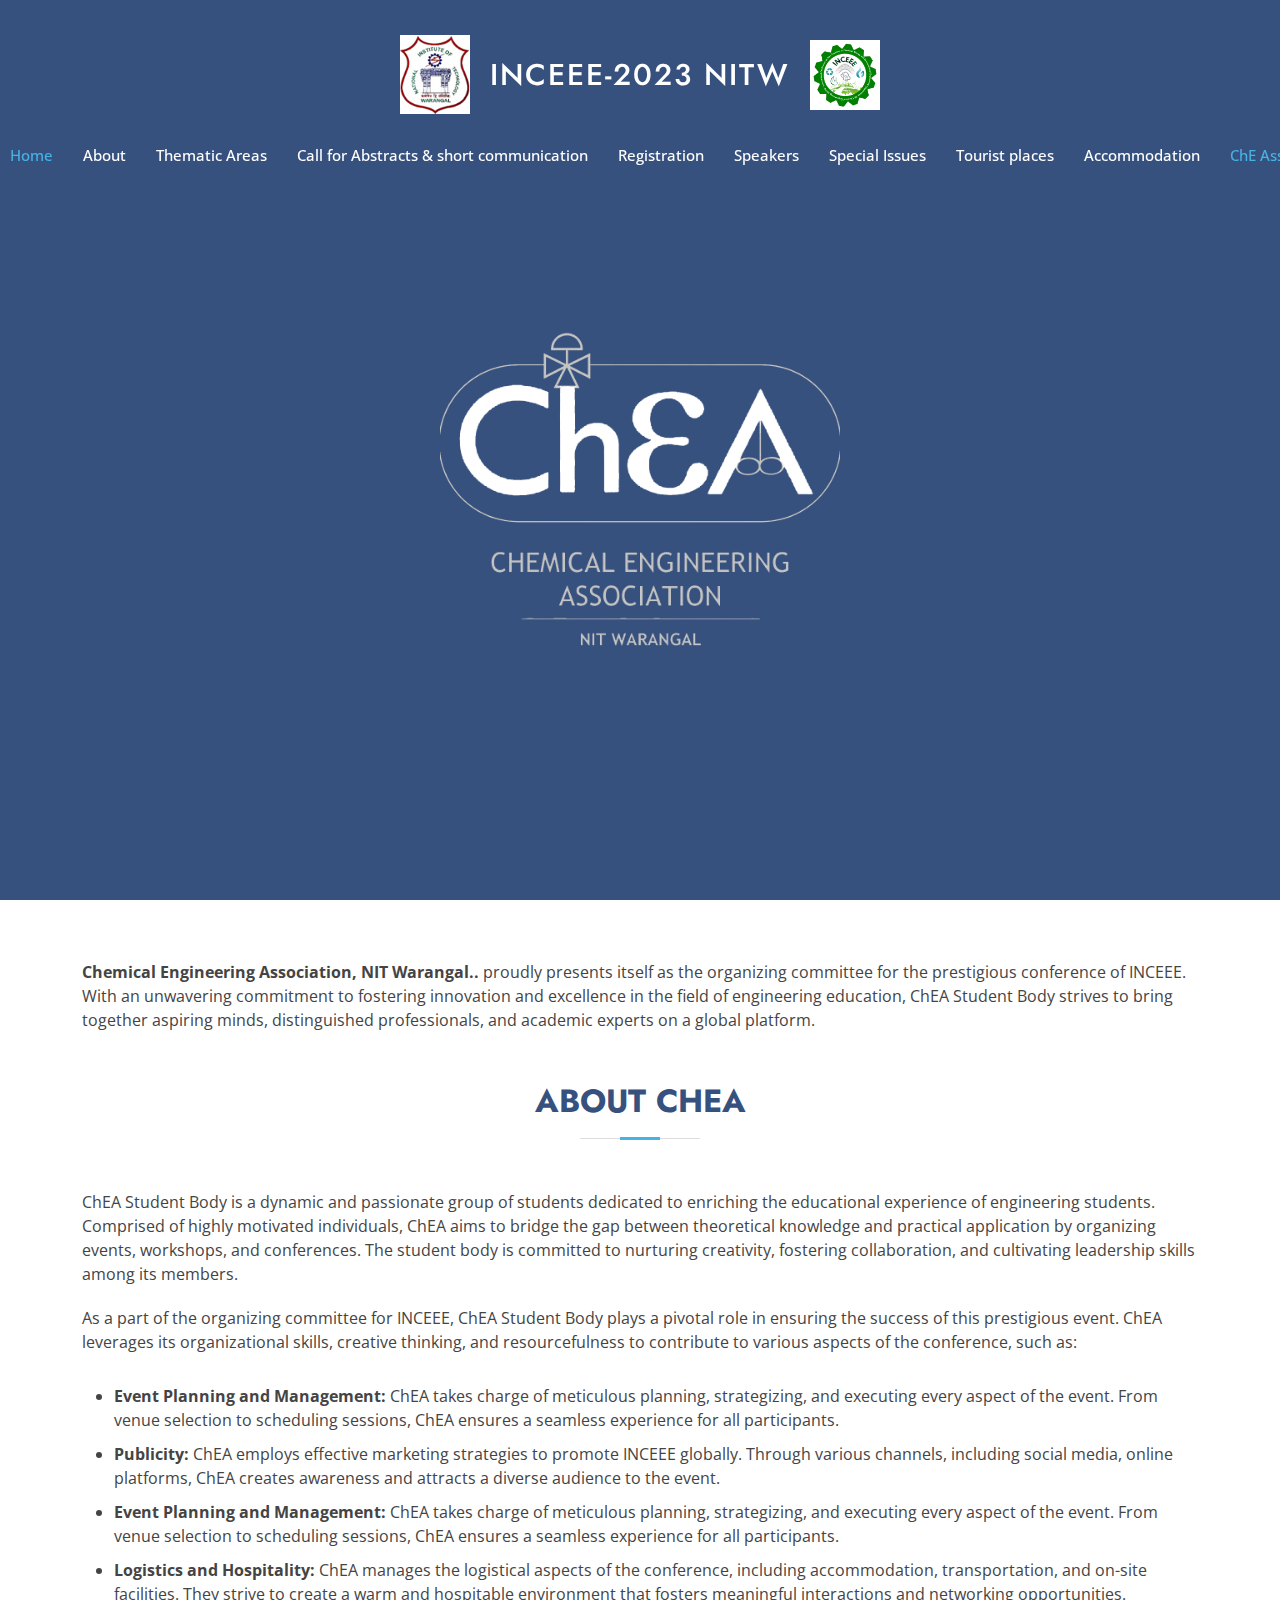
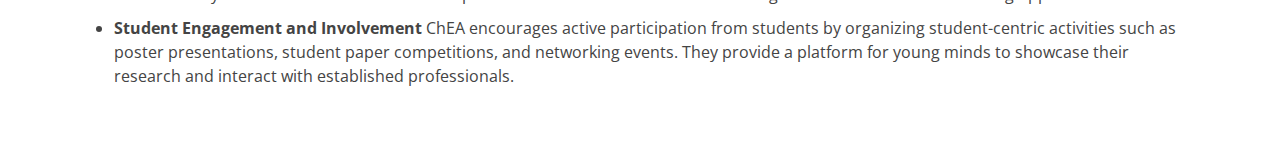
<file: chea.html>
<!DOCTYPE html>
<html lang="en">

<head>
    <meta charset="utf-8">
    <meta content="width=device-width, initial-scale=1.0" name="viewport">

    <title>INCEEE - 2023 NIT Warangal</title>
    <meta content="" name="description">
    <meta content="" name="keywords">
    <meta name="viewport" content="width=device-width, initial-scale=1.0">

    <!-- Favicons -->
    <link href="assets/img/favicon.png" rel="icon">
    <!-- <link href="assets/img/apple-touch-icon.png" rel="apple-touch-icon"> -->

    <!-- Google Fonts -->
    <link
        href="https://fonts.googleapis.com/css?family=Open+Sans:300,300i,400,400i,600,600i,700,700i|Jost:300,300i,400,400i,500,500i,600,600i,700,700i|Poppins:300,300i,400,400i,500,500i,600,600i,700,700i"
        rel="stylesheet">

    <!-- Vendor CSS Files -->
    <link href="assets/vendor/aos/aos.css" rel="stylesheet">
    <link href="assets/vendor/bootstrap/css/bootstrap.min.css" rel="stylesheet">
    <link href="assets/vendor/bootstrap-icons/bootstrap-icons.css" rel="stylesheet">
    <link href="assets/vendor/boxicons/css/boxicons.min.css" rel="stylesheet">
    <link href="assets/vendor/glightbox/css/glightbox.min.css" rel="stylesheet">
    <link href="assets/vendor/remixicon/remixicon.css" rel="stylesheet">
    <link href="assets/vendor/swiper/swiper-bundle.min.css" rel="stylesheet">

    <!-- Template Main CSS File -->
    <link href="assets/css/style.css" rel="stylesheet">

</head>

<body>

    <!-- ======= Header ======= -->
    <header id="header" class="fixed-top ">
        <div class="strip">
            <img class="strip-logo-1" src="assets/img/logo.png" />
            <h1 class="logo"><a href="index.html">INCEEE-2023 NITW</a></h1>
            <img class="strip-logo-2" src="assets/img/inceee_logo.png" />

        </div>
        <!-- <div class="container d-flex align-items-center"> -->

        <!-- Uncomment below if you prefer to use an image logo -->
        <!-- <a href="index.html" class="logo me-auto"><img src="assets/img/logo.png" alt="" class="img-fluid"></a>-->

        <nav id="navbar" class="navbar">
            <ul>
                <li><a class="nav-link scrollto" href="index.html#hero" style="padding-left: 10px">Home</a></li>
                <li><a class=" nav-link scrollto" href="ndex.html#about">About</a></li>
                <li><a class="nav-link scrollto" href="index.html#thematic-areas">Thematic Areas</a></li>
                <li><a class="nav-link scrollto" href="index.html#why-us">Call for Abstracts & short communication</a></li>
                <li><a class="nav-link scrollto" href="index.html#skills">Registration</a></li>
                <li><a class="nav-link scrollto" href="index.html#services">Speakers</a></li>
                <li><a class="nav-link scrollto" href="index.html#journals">Special Issues</a></li>
                <li><a class="nav-link scrollto" href="index.html#Tourist">Tourist places</a></li>
                <li><a class="nav-link scrollto" href="hotels.html">Accommodation</a></li>
                <li><a class="nav-link scrollto active" href="chea.html">ChE Association</a></li>
                <li><a class="nav-link scrollto active" href="sponsor.html">sponsors</a></li>
                <!-- <li><a class="nav-link   scrollto" href="#portfolio">Portfolio</a></li>
            <li><a class="nav-link scrollto" href="#team">Team</a></li> -->
                <!-- <li class="dropdown"><a href="#"><span>Drop Down</span> <i class="bi bi-chevron-down"></i></a>
              <ul>
                <li><a href="#">Drop Down 1</a></li>
                <li class="dropdown"><a href="#"><span>Deep Drop Down</span> <i class="bi bi-chevron-right"></i></a>
                  <ul>
                    <li><a href="#">Deep Drop Down 1</a></li>
                    <li><a href="#">Deep Drop Down 2</a></li>
                    <li><a href="#">Deep Drop Down 3</a></li>
                    <li><a href="#">Deep Drop Down 4</a></li>
                    <li><a href="#">Deep Drop Down 5</a></li>
                  </ul>
                </li>
                <li><a href="#">Drop Down 2</a></li>
                <li><a href="#">Drop Down 3</a></li>
                <li><a href="#">Drop Down 4</a></li>
              </ul>
            </li> -->
                <!-- <li><a class="nav-link scrollto" href="#contact">Contact</a></li> -->
                <li><a class="getstarted scrollto"
                        href="https://drive.google.com/file/d/1dtr4KWS4MY5d3BqEMT-Jq2CQPCU6Hrl0/view"
                        target="_blank">Download
                        Brochure</a></li>
                <!-- <li><a class="getstarted scrollto" href="https://docs.google.com/document/d/1sDKrt0hV-P8Twfv1SbZ2pqV73ZYC-PRs/edit?usp=share_link&ouid=116963911666151205588&rtpof=true&sd=true" target="_blank">Abstract Guidelines</a></li> -->
            </ul>
            <i class="bi bi-list mobile-nav-toggle"></i>
        </nav><!-- .navbar -->

        <!-- </div> -->
    </header>

    <main id="main">

        <section id="hero" class="d-flex align-items-center">
            <div class="container">
                <div class="d-flex flex-column justify-content-center align-items-center">
                    <img src="./assets/img/chea_logo.png" class="chea_logo" />
                </div>
            </div>
        </section>
    </main><!-- End #main -->

    <section id="content">
        <div class="container">
            <strong> Chemical Engineering Association, NIT Warangal..</strong> proudly presents itself as the organizing
            committee for the prestigious conference of INCEEE. With an unwavering commitment to fostering innovation
            and excellence in the
            field of engineering education, ChEA Student Body strives to bring together aspiring minds, distinguished
            professionals,
            and academic experts on a global platform.


            <div class="section-title-chea section-title" style="margin-top: 50px;">
                <h2>About ChEA</h2>
            </div>

            <div class="text">
                ChEA Student Body is a dynamic and passionate group of students dedicated to enriching the educational
                experience of
                engineering students. Comprised of highly motivated individuals, ChEA aims to bridge the gap between
                theoretical
                knowledge and practical application by organizing events, workshops, and conferences. The student body
                is
                committed to
                nurturing creativity, fostering collaboration, and cultivating leadership skills among its members.
            </div>


            <div style="margin-top: 20px;">
                As a part of the organizing committee for INCEEE, ChEA Student Body plays a pivotal role in ensuring the
                success of this
                prestigious event. ChEA leverages its organizational skills, creative thinking, and resourcefulness to
                contribute to
                various aspects of the conference, such as:

                <ul style="margin-top: 30px;">
                    <li style="margin-top: 10px;"><strong>Event Planning and Management:</strong> ChEA takes charge of
                        meticulous planning,
                        strategizing, and executing every aspect of the
                        event. From venue selection to scheduling sessions, ChEA ensures a seamless experience for all
                        participants.</li>
                    <li style="margin-top: 10px;"><strong>Publicity:</strong> ChEA employs effective marketing
                        strategies to promote INCEEE
                        globally.
                        Through various
                        channels, including social media, online platforms,
                        ChEA creates awareness
                        and attracts a diverse audience to the event.</li>
                    <li style="margin-top: 10px;"><strong>Event Planning and Management:</strong> ChEA takes charge of
                        meticulous planning,
                        strategizing, and executing every aspect of the
                        event. From venue selection to scheduling sessions, ChEA ensures a seamless experience for all
                        participants.</li>
                    <li style="margin-top: 10px;"><strong>Logistics and Hospitality:</strong> ChEA manages the
                        logistical aspects of the
                        conference,
                        including accommodation,
                        transportation, and on-site facilities. They strive to create a warm and hospitable environment
                        that
                        fosters meaningful
                        interactions and networking opportunities.</li>
                    <li style="margin-top: 10px;"><strong>Student Engagement and Involvement</strong> ChEA encourages
                        active participation from
                        students by organizing student-centric
                        activities such as poster presentations, student paper competitions, and networking events. They
                        provide a platform for
                        young minds to showcase their research and interact with established professionals.</li>
                </ul>
            </div>
        </div>
    </section>


    <script src="assets/js/main.js"></script>
</body>

</html>
</file>
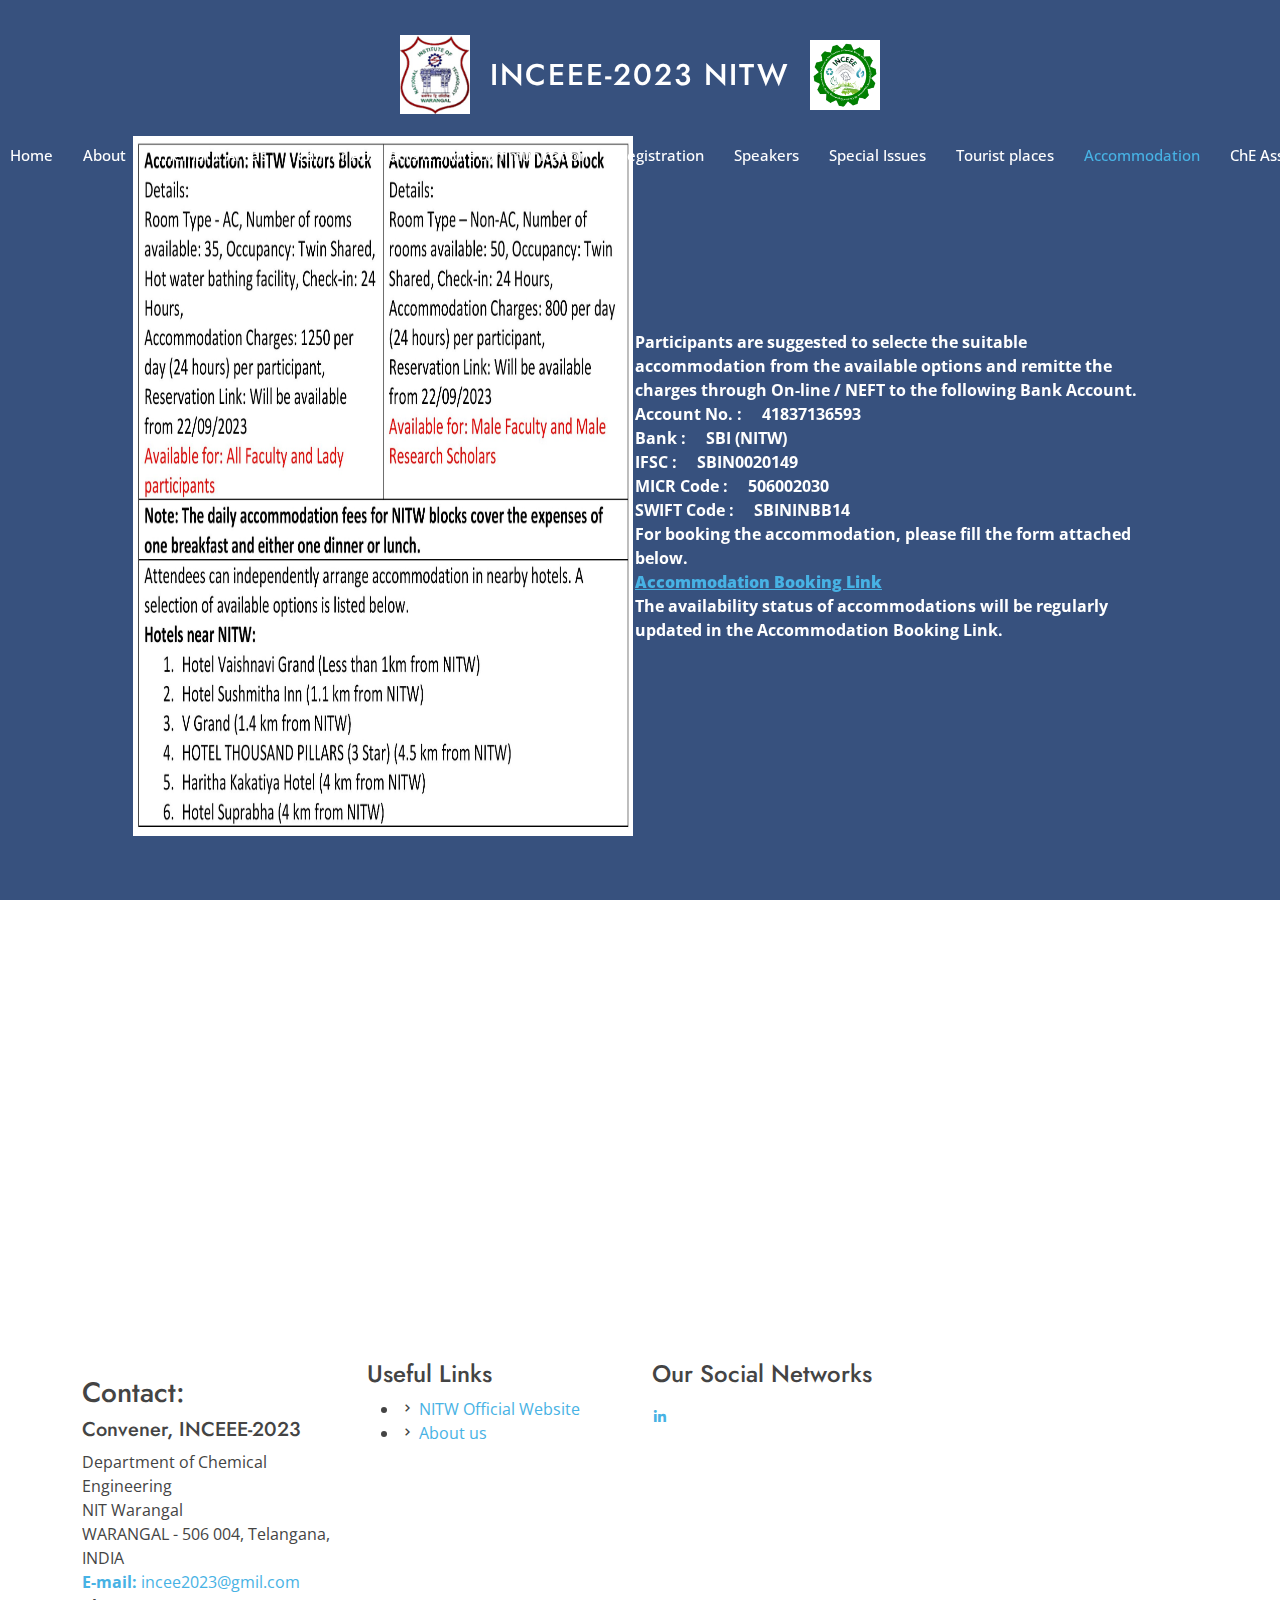
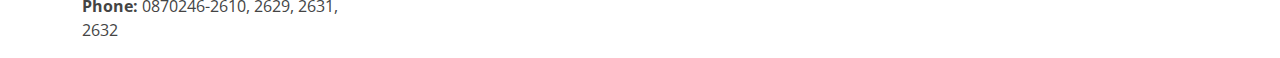
<file: hotels.html>
<!DOCTYPE html>
<html lang="en">

<head>
  <meta charset="utf-8">
  <meta content="width=device-width, initial-scale=1.0" name="viewport">

  <title>INCEEE - 2023 NIT Warangal</title>
  <meta content="" name="description">
  <meta content="" name="keywords">
  <meta name="viewport" content="width=device-width, initial-scale=1.0">

  <!-- Favicons -->
  <link href="assets/img/favicon.png" rel="icon">
  <!-- <link href="assets/img/apple-touch-icon.png" rel="apple-touch-icon"> -->

  <!-- Google Fonts -->
  <link
    href="https://fonts.googleapis.com/css?family=Open+Sans:300,300i,400,400i,600,600i,700,700i|Jost:300,300i,400,400i,500,500i,600,600i,700,700i|Poppins:300,300i,400,400i,500,500i,600,600i,700,700i"
    rel="stylesheet">

  <!-- Vendor CSS Files -->
  <link href="assets/vendor/aos/aos.css" rel="stylesheet">
  <link href="assets/vendor/bootstrap/css/bootstrap.min.css" rel="stylesheet">
  <link href="assets/vendor/bootstrap-icons/bootstrap-icons.css" rel="stylesheet">
  <link href="assets/vendor/boxicons/css/boxicons.min.css" rel="stylesheet">
  <link href="assets/vendor/glightbox/css/glightbox.min.css" rel="stylesheet">
  <link href="assets/vendor/remixicon/remixicon.css" rel="stylesheet">
  <link href="assets/vendor/swiper/swiper-bundle.min.css" rel="stylesheet">

  <!-- Template Main CSS File -->
  <link href="assets/css/style.css" rel="stylesheet">

</head>

<body>

  <!-- ======= Header ======= -->

  <header id="header" class="fixed-top header-scrolled">
    <div class="strip">
      <img class="strip-logo-1" src="assets/img/logo.png" />
      <h1 class="logo"><a href="index.html">INCEEE-2023 NITW</a></h1>
      <img class="strip-logo-2" src="assets/img/inceee_logo.png" />

    </div>
    <!-- <div class="container d-flex align-items-center"> -->

    <!-- Uncomment below if you prefer to use an image logo -->
    <!-- <a href="index.html" class="logo me-auto"><img src="assets/img/logo.png" alt="" class="img-fluid"></a>-->

    <nav id="navbar" class="navbar">
      <ul>
        <li><a class="nav-link scrollto" href="index.html" style="padding-left: 10px">Home</a></li>
        <li><a class=" nav-link scrollto" href="index.html#about">About</a></li>
        <li><a class="nav-link scrollto" href="index.html#thematic-areas">Thematic Areas</a></li>
        <li><a class="nav-link scrollto" href="index.html#why-us">Call for Abstracts & short communication</a></li>
        <li><a class="nav-link scrollto" href="index.html#skills">Registration</a></li>
        <li><a class="nav-link scrollto" href="index.html#services">Speakers</a></li>
        <li><a class="nav-link scrollto" href="index.html#journals">Special Issues</a></li>
        <li><a class="nav-link scrollto" href="index.html#Tourist">Tourist places</a></li>
        <li><a class="nav-link scrollto active" href="hotels.html">Accommodation</a></li>
        <li><a class="nav-link scrollto" href="chea.html">ChE Association</a></li>
        <li><a class="nav-link scrollto" href="sponsor.html">Sponsors</a></li>
        <!-- <li><a class="nav-link   scrollto" href="#portfolio">Portfolio</a></li>
            <li><a class="nav-link scrollto" href="#team">Team</a></li> -->
        <!-- <li class="dropdown"><a href="#"><span>Drop Down</span> <i class="bi bi-chevron-down"></i></a>
              <ul>
                <li><a href="#">Drop Down 1</a></li>
                <li class="dropdown"><a href="#"><span>Deep Drop Down</span> <i class="bi bi-chevron-right"></i></a>
                  <ul>
                    <li><a href="#">Deep Drop Down 1</a></li>
                    <li><a href="#">Deep Drop Down 2</a></li>
                    <li><a href="#">Deep Drop Down 3</a></li>
                    <li><a href="#">Deep Drop Down 4</a></li>
                    <li><a href="#">Deep Drop Down 5</a></li>
                  </ul>
                </li>
                <li><a href="#">Drop Down 2</a></li>
                <li><a href="#">Drop Down 3</a></li>
                <li><a href="#">Drop Down 4</a></li>
              </ul>
            </li> -->
        <!-- <li><a class="nav-link scrollto" href="#contact">Contact</a></li> -->
        <li><a class="getstarted scrollto" href="https://drive.google.com/file/d/1dtr4KWS4MY5d3BqEMT-Jq2CQPCU6Hrl0/view"
            target="_blank">Download
            Brochure</a></li>
        <!-- <li><a class="getstarted scrollto" href="https://docs.google.com/document/d/1sDKrt0hV-P8Twfv1SbZ2pqV73ZYC-PRs/edit?usp=share_link&ouid=116963911666151205588&rtpof=true&sd=true" target="_blank">Abstract Guidelines</a></li> -->
      </ul>
      <i class="bi bi-list mobile-nav-toggle"></i>
    </nav><!-- .navbar -->

    <!-- </div> -->
  </header>

  <main id="main">

    <section id="hero" class="d-flex align-items-center">

      <div class="container">
        <div class="row">
          <div class="content" data-aos="fade-up" data-aos-delay="200">
           <!-- <h1>Accomodation</h1> -->
            <div class="d-flex justify-content-center justify-content-lg-start" style="margin: 50px">
              <table> 
                <br>
                <br>
                <br>
                <th><img src="assets/img/Accommo.jpg" style="width: 500px;height: 700px;"></th>
                <th style="color: white">
               Participants are suggested to selecte the suitable accommodation from the available options and remitte the charges through On-line / NEFT to the following Bank Account.</br/
                Account Name	: 	Convener - INCEEE-2023</br>
                Account No.	: 	41837136593</br>
                Bank	: 	SBI (NITW)</br>
                IFSC	: 	SBIN0020149</br>
                MICR Code	: 	506002030</br>
                SWIFT Code	: 	SBININBB14</br>
                For booking the accommodation, please fill the form attached below.</br>
                 <a href="https://docs.google.com/forms/d/e/1FAIpQLSd70OB8H78xVCAn6go__Kq_1KtkdsSs-v9GPgt7P0plUOjdEA/viewform?usp=sf_link" target="_blank" rel="noopener noreferrer"
                style="text-decoration: underline;"><strong>Accommodation Booking Link</strong> </a>  
                  </br>
                The availability status of accommodations will be regularly updated in the Accommodation Booking Link.</br>
              </th>
              </table>
                 
               </div>
          </div>
        </div>
      </div>

    </section>

    <section id="about" class="about">
      <div class="container" data-aos="fade-up">

        <div class="section-title">
          <h2>About the Conference</h2>
        </div>

        <div class="row content">
          <div class="col-lg-6">
            <p>
              This conference is third in the series of International Conference on New Frontiers in Chemical, Energy
              and Environmental Engineering (INCEEE). The first edition of INCEEE was conducted during 20-21, March 2015
              and the second edition of INCEEE was conducted during 15-16, February 2019.
            </p>
            <p>
              Sustainability is a key consideration in all aspects of chemical engineering, including designing and
              operating chemical processes, selecting materials and feedstocks, and managing waste and by-products.
            </p>
            <!-- <ul>
                <li><i class="ri-check-double-line"></i> Ullamco laboris nisi ut aliquip ex ea commodo consequat</li>
                <li><i class="ri-check-double-line"></i> Duis aute irure dolor in reprehenderit in voluptate velit</li>
                <li><i class="ri-check-double-line"></i> Ullamco laboris nisi ut aliquip ex ea commodo consequat</li>
              </ul> -->
          </div>
          <div class="col-lg-6 pt-4 pt-lg-0">
            <p>
              Developing and implementing new technologies, such as renewable energy systems, carbon capture and storage
              and circular economy and waste management help to address global sustainability challenges. Almost all the
              latest research areas in Chemical Engineering have been included in the thematic areas of the conference.
            </p>
            <p>
              In this context, the third edition of INCEEE-2023 is planned to provide a platform for comprehensive
              dissemination of knowledge and exchange of ideas in related fields among the academicians, scientists and
              industry people.
            </p>

            <!-- <a href="#" class="btn-learn-more">Learn More</a> -->
          </div>
        </div>
      </div>
    </section><!-- End About Us Section -->


  </main><!-- End #main -->

  <div class="footer-top">
    <div class="container">
      <div class="row">

        <div class="col-lg-3 col-md-2 footer-contact">
          <p>
          <h3>Contact:</h3>
          <h5>Convener, INCEEE-2023</h5>
          Department of Chemical Engineering <br>
          NIT Warangal <br>
          WARANGAL - 506 004, Telangana, INDIA <br>
          <a href="mailto:incee2023@gmil.com"><strong>E-mail: </strong>incee2023@gmil.com</a> <br>
          <strong>Phone:</strong> 0870246-2610, 2629, 2631, 2632
          </p>
        </div>

        <div class="col-lg-3 col-md-2 footer-links">
          <h4>Useful Links</h4>
          <ul>
            <li><i class="bx bx-chevron-right"></i> <a href="https://nitw.ac.in/">NITW Official Website</a></li>
            <li><i class="bx bx-chevron-right"></i> <a href="#cta">About us</a></li>
          </ul>
        </div>


        <div class="col-lg-3 col-md-6 footer-links">
          <h4>Our Social Networks</h4>
          <div class="social-links mt-3">
            <a href="https://www.linkedin.com/in/inceee-nitw-a5a104279/" target="_blank" class="linkedin"><i
                  class="bx bxl-linkedin"></i></a> 
          </div>
        </div>

      </div>
    </div>
  </div>

  </footer><!-- End Footer -->

  <div id="preloader"></div>
  <a href="#" class="back-to-top d-flex align-items-center justify-content-center"><i
      class="bi bi-arrow-up-short"></i></a>

  <!-- Vendor JS Files -->
  <script src="assets/vendor/aos/aos.js"></script>
  <script src="assets/vendor/bootstrap/js/bootstrap.bundle.min.js"></script>
  <script src="assets/vendor/glightbox/js/glightbox.min.js"></script>
  <script src="assets/vendor/isotope-layout/isotope.pkgd.min.js"></script>
  <script src="assets/vendor/swiper/swiper-bundle.min.js"></script>
  <script src="assets/vendor/waypoints/noframework.waypoints.js"></script>
  <script src="assets/vendor/php-email-form/validate.js"></script>

  <!-- Template Main JS File -->
  <script src="assets/js/main.js"></script>

</body>

</html>
</file>
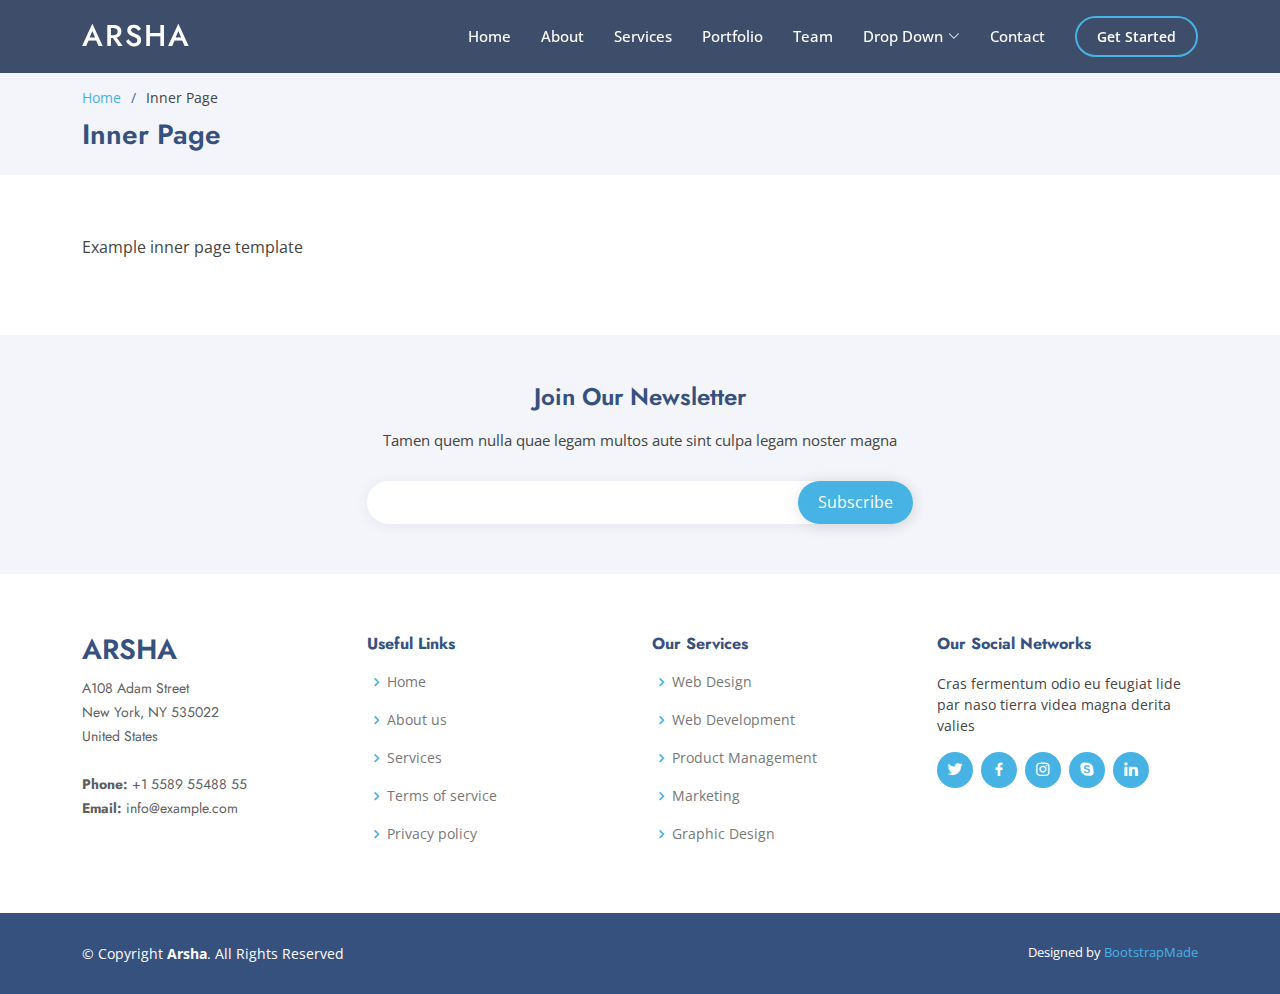
<file: inner-page.html>
<!DOCTYPE html>
<html lang="en">

<head>
  <meta charset="utf-8">
  <meta content="width=device-width, initial-scale=1.0" name="viewport">

  <title>Inner Page - Arsha Bootstrap Template</title>
  <meta content="" name="description">
  <meta content="" name="keywords">

  <!-- Favicons -->
  <link href="assets/img/favicon.png" rel="icon">
  <link href="assets/img/apple-touch-icon.png" rel="apple-touch-icon">

  <!-- Google Fonts -->
  <link href="https://fonts.googleapis.com/css?family=Open+Sans:300,300i,400,400i,600,600i,700,700i|Jost:300,300i,400,400i,500,500i,600,600i,700,700i|Poppins:300,300i,400,400i,500,500i,600,600i,700,700i" rel="stylesheet">

  <!-- Vendor CSS Files -->
  <link href="assets/vendor/aos/aos.css" rel="stylesheet">
  <link href="assets/vendor/bootstrap/css/bootstrap.min.css" rel="stylesheet">
  <link href="assets/vendor/bootstrap-icons/bootstrap-icons.css" rel="stylesheet">
  <link href="assets/vendor/boxicons/css/boxicons.min.css" rel="stylesheet">
  <link href="assets/vendor/glightbox/css/glightbox.min.css" rel="stylesheet">
  <link href="assets/vendor/remixicon/remixicon.css" rel="stylesheet">
  <link href="assets/vendor/swiper/swiper-bundle.min.css" rel="stylesheet">

  <!-- Template Main CSS File -->
  <link href="assets/css/style.css" rel="stylesheet">

  <!-- =======================================================
  * Template Name: Arsha
  * Updated: Mar 10 2023 with Bootstrap v5.2.3
  * Template URL: https://bootstrapmade.com/arsha-free-bootstrap-html-template-corporate/
  * Author: BootstrapMade.com
  * License: https://bootstrapmade.com/license/
  ======================================================== -->
</head>

<body>

  <!-- ======= Header ======= -->
  <header id="header" class="fixed-top header-inner-pages">
    <div class="container d-flex align-items-center">

      <h1 class="logo me-auto"><a href="index.html">Arsha</a></h1>
      <!-- Uncomment below if you prefer to use an image logo -->
      <!-- <a href="index.html" class="logo me-auto"><img src="assets/img/logo.png" alt="" class="img-fluid"></a>-->

      <nav id="navbar" class="navbar">
        <ul>
          <li><a class="nav-link scrollto " href="#hero">Home</a></li>
          <li><a class="nav-link scrollto" href="#about">About</a></li>
          <li><a class="nav-link scrollto" href="#services">Services</a></li>
          <li><a class="nav-link   scrollto" href="#portfolio">Portfolio</a></li>
          <li><a class="nav-link scrollto" href="#team">Team</a></li>
          <li class="dropdown"><a href="#"><span>Drop Down</span> <i class="bi bi-chevron-down"></i></a>
            <ul>
              <li><a href="#">Drop Down 1</a></li>
              <li class="dropdown"><a href="#"><span>Deep Drop Down</span> <i class="bi bi-chevron-right"></i></a>
                <ul>
                  <li><a href="#">Deep Drop Down 1</a></li>
                  <li><a href="#">Deep Drop Down 2</a></li>
                  <li><a href="#">Deep Drop Down 3</a></li>
                  <li><a href="#">Deep Drop Down 4</a></li>
                  <li><a href="#">Deep Drop Down 5</a></li>
                </ul>
              </li>
              <li><a href="#">Drop Down 2</a></li>
              <li><a href="#">Drop Down 3</a></li>
              <li><a href="#">Drop Down 4</a></li>
            </ul>
          </li>
          <li><a class="nav-link scrollto" href="#contact">Contact</a></li>
          <li><a class="getstarted scrollto" href="#about">Get Started</a></li>
        </ul>
        <i class="bi bi-list mobile-nav-toggle"></i>
      </nav><!-- .navbar -->

    </div>
  </header><!-- End Header -->

  <main id="main">

    <!-- ======= Breadcrumbs ======= -->
    <section id="breadcrumbs" class="breadcrumbs">
      <div class="container">

        <ol>
          <li><a href="index.html">Home</a></li>
          <li>Inner Page</li>
        </ol>
        <h2>Inner Page</h2>

      </div>
    </section><!-- End Breadcrumbs -->

    <section class="inner-page">
      <div class="container">
        <p>
          Example inner page template
        </p>
      </div>
    </section>

  </main><!-- End #main -->

  <!-- ======= Footer ======= -->
  <footer id="footer">

    <div class="footer-newsletter">
      <div class="container">
        <div class="row justify-content-center">
          <div class="col-lg-6">
            <h4>Join Our Newsletter</h4>
            <p>Tamen quem nulla quae legam multos aute sint culpa legam noster magna</p>
            <form action="" method="post">
              <input type="email" name="email"><input type="submit" value="Subscribe">
            </form>
          </div>
        </div>
      </div>
    </div>

    <div class="footer-top">
      <div class="container">
        <div class="row">

          <div class="col-lg-3 col-md-6 footer-contact">
            <h3>Arsha</h3>
            <p>
              A108 Adam Street <br>
              New York, NY 535022<br>
              United States <br><br>
              <strong>Phone:</strong> +1 5589 55488 55<br>
              <strong>Email:</strong> info@example.com<br>
            </p>
          </div>

          <div class="col-lg-3 col-md-6 footer-links">
            <h4>Useful Links</h4>
            <ul>
              <li><i class="bx bx-chevron-right"></i> <a href="#">Home</a></li>
              <li><i class="bx bx-chevron-right"></i> <a href="#">About us</a></li>
              <li><i class="bx bx-chevron-right"></i> <a href="#">Services</a></li>
              <li><i class="bx bx-chevron-right"></i> <a href="#">Terms of service</a></li>
              <li><i class="bx bx-chevron-right"></i> <a href="#">Privacy policy</a></li>
            </ul>
          </div>

          <div class="col-lg-3 col-md-6 footer-links">
            <h4>Our Services</h4>
            <ul>
              <li><i class="bx bx-chevron-right"></i> <a href="#">Web Design</a></li>
              <li><i class="bx bx-chevron-right"></i> <a href="#">Web Development</a></li>
              <li><i class="bx bx-chevron-right"></i> <a href="#">Product Management</a></li>
              <li><i class="bx bx-chevron-right"></i> <a href="#">Marketing</a></li>
              <li><i class="bx bx-chevron-right"></i> <a href="#">Graphic Design</a></li>
            </ul>
          </div>

          <div class="col-lg-3 col-md-6 footer-links">
            <h4>Our Social Networks</h4>
            <p>Cras fermentum odio eu feugiat lide par naso tierra videa magna derita valies</p>
            <div class="social-links mt-3">
              <a href="#" class="twitter"><i class="bx bxl-twitter"></i></a>
              <a href="#" class="facebook"><i class="bx bxl-facebook"></i></a>
              <a href="#" class="instagram"><i class="bx bxl-instagram"></i></a>
              <a href="#" class="google-plus"><i class="bx bxl-skype"></i></a>
              <a href="#" class="linkedin"><i class="bx bxl-linkedin"></i></a>
            </div>
          </div>

        </div>
      </div>
    </div>

    <div class="container footer-bottom clearfix">
      <div class="copyright">
        &copy; Copyright <strong><span>Arsha</span></strong>. All Rights Reserved
      </div>
      <div class="credits">
        <!-- All the links in the footer should remain intact. -->
        <!-- You can delete the links only if you purchased the pro version. -->
        <!-- Licensing information: https://bootstrapmade.com/license/ -->
        <!-- Purchase the pro version with working PHP/AJAX contact form: https://bootstrapmade.com/arsha-free-bootstrap-html-template-corporate/ -->
        Designed by <a href="https://bootstrapmade.com/">BootstrapMade</a>
      </div>
    </div>
  </footer><!-- End Footer -->

  <div id="preloader"></div>
  <a href="#" class="back-to-top d-flex align-items-center justify-content-center"><i class="bi bi-arrow-up-short"></i></a>

  <!-- Vendor JS Files -->
  <script src="assets/vendor/aos/aos.js"></script>
  <script src="assets/vendor/bootstrap/js/bootstrap.bundle.min.js"></script>
  <script src="assets/vendor/glightbox/js/glightbox.min.js"></script>
  <script src="assets/vendor/isotope-layout/isotope.pkgd.min.js"></script>
  <script src="assets/vendor/swiper/swiper-bundle.min.js"></script>
  <script src="assets/vendor/waypoints/noframework.waypoints.js"></script>
  <script src="assets/vendor/php-email-form/validate.js"></script>

  <!-- Template Main JS File -->
  <script src="assets/js/main.js"></script>

</body>

</html>
</file>
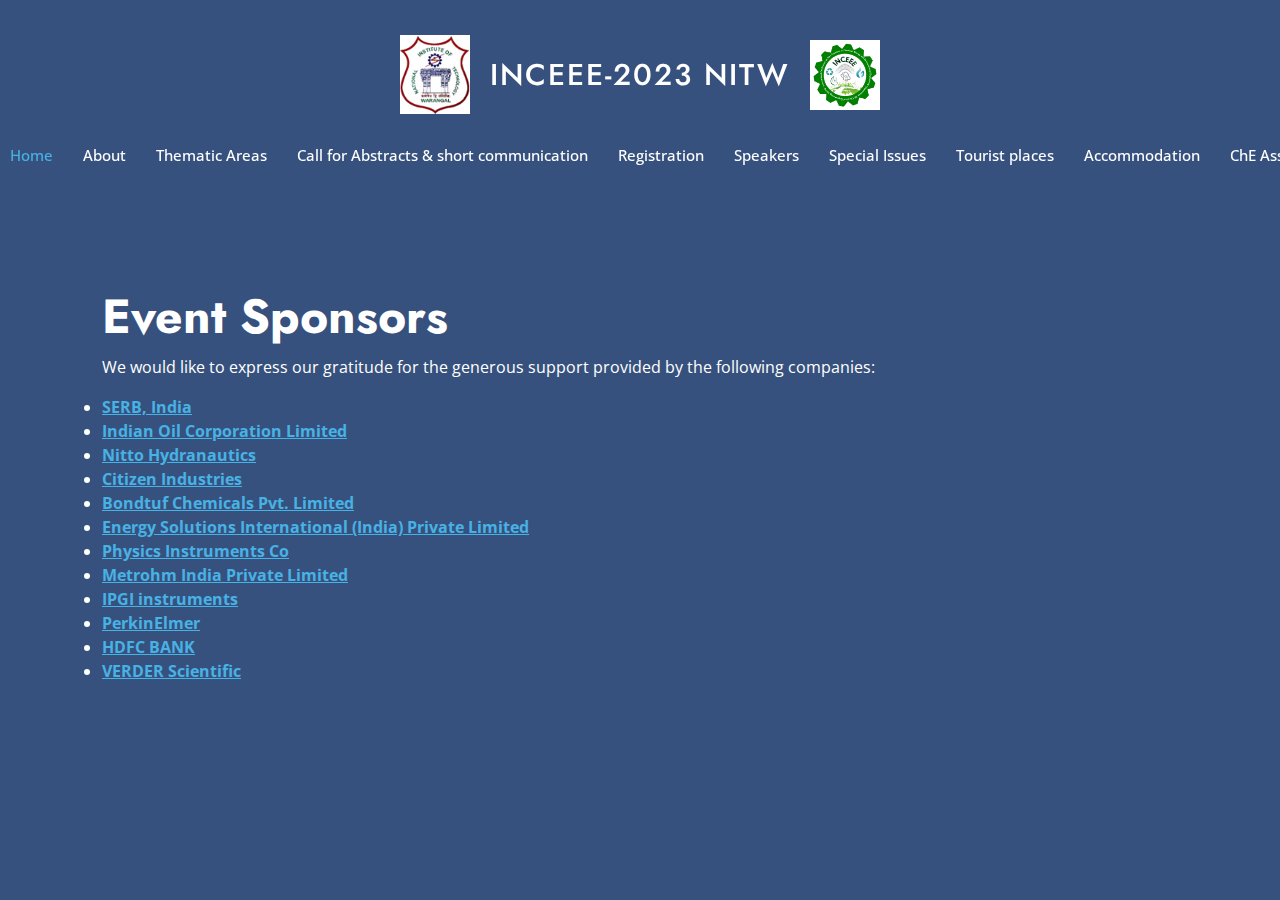
<file: sponsor.html>
<!DOCTYPE html>
<html lang="en">

<head>
    <meta charset="utf-8">
    <meta content="width=device-width, initial-scale=1.0" name="viewport">

    <title>INCEEE - 2023 NIT Warangal</title>
    <meta content="" name="description">
    <meta content="" name="keywords">
    <meta name="viewport" content="width=device-width, initial-scale=1.0">

    <!-- Favicons -->
    <link href="assets/img/favicon.png" rel="icon">
    <!-- <link href="assets/img/apple-touch-icon.png" rel="apple-touch-icon"> -->

    <!-- Google Fonts -->
    <link
        href="https://fonts.googleapis.com/css?family=Open+Sans:300,300i,400,400i,600,600i,700,700i|Jost:300,300i,400,400i,500,500i,600,600i,700,700i|Poppins:300,300i,400,400i,500,500i,600,600i,700,700i"
        rel="stylesheet">

    <!-- Vendor CSS Files -->
    <link href="assets/vendor/aos/aos.css" rel="stylesheet">
    <link href="assets/vendor/bootstrap/css/bootstrap.min.css" rel="stylesheet">
    <link href="assets/vendor/bootstrap-icons/bootstrap-icons.css" rel="stylesheet">
    <link href="assets/vendor/boxicons/css/boxicons.min.css" rel="stylesheet">
    <link href="assets/vendor/glightbox/css/glightbox.min.css" rel="stylesheet">
    <link href="assets/vendor/remixicon/remixicon.css" rel="stylesheet">
    <link href="assets/vendor/swiper/swiper-bundle.min.css" rel="stylesheet">

    <!-- Template Main CSS File -->
    <link href="assets/css/style.css" rel="stylesheet">

</head>

<body>

    <!-- ======= Header ======= -->
    <header id="header" class="fixed-top ">
        <div class="strip">
            <img class="strip-logo-1" src="assets/img/logo.png" />
            <h1 class="logo"><a href="index.html">INCEEE-2023 NITW</a></h1>
            <img class="strip-logo-2" src="assets/img/inceee_logo.png" />

        </div>
        <!-- <div class="container d-flex align-items-center"> -->

        <!-- Uncomment below if you prefer to use an image logo -->
        <!-- <a href="index.html" class="logo me-auto"><img src="assets/img/logo.png" alt="" class="img-fluid"></a>-->

        <nav id="navbar" class="navbar">
            <ul>
                <li><a class="nav-link scrollto" href="index.html#hero" style="padding-left: 10px">Home</a></li>
                <li><a class="nav-link scrollto" href="ndex.html#about">About</a></li>
                <li><a class="nav-link scrollto" href="index.html#thematic-areas">Thematic Areas</a></li>
                <li><a class="nav-link scrollto" href="index.html#why-us">Call for Abstracts & short communication</a></li>
                <li><a class="nav-link scrollto" href="index.html#skills">Registration</a></li>
                <li><a class="nav-link scrollto" href="index.html#services">Speakers</a></li>
                <li><a class="nav-link scrollto" href="index.html#journals">Special Issues</a></li>
                <li><a class="nav-link scrollto" href="index.html#Tourist">Tourist places</a></li>
                <li><a class="nav-link scrollto" href="hotels.html">Accommodation</a></li>
                <li><a class="nav-link scrollto" href="chea.html">ChE Association</a></li>
                <li><a class="nav-link scrollto active" href="sponsor.html"> Sponsors </a></li>
                <!-- <li><a class="nav-link   scrollto" href="#portfolio">Portfolio</a></li>
            <li><a class="nav-link scrollto" href="#team">Team</a></li> -->
                <!-- <li class="dropdown"><a href="#"><span>Drop Down</span> <i class="bi bi-chevron-down"></i></a>
              <ul>
                <li><a href="#">Drop Down 1</a></li>
                <li class="dropdown"><a href="#"><span>Deep Drop Down</span> <i class="bi bi-chevron-right"></i></a>
                  <ul>
                    <li><a href="#">Deep Drop Down 1</a></li>
                    <li><a href="#">Deep Drop Down 2</a></li>
                    <li><a href="#">Deep Drop Down 3</a></li>
                    <li><a href="#">Deep Drop Down 4</a></li>
                    <li><a href="#">Deep Drop Down 5</a></li>
                  </ul>
                </li>
                <li><a href="#">Drop Down 2</a></li>
                <li><a href="#">Drop Down 3</a></li>
                <li><a href="#">Drop Down 4</a></li>
              </ul>
            </li> -->
                <!-- <li><a class="nav-link scrollto" href="#contact">Contact</a></li> -->
                <li><a class="getstarted scrollto"
                        href="https://drive.google.com/file/d/1dtr4KWS4MY5d3BqEMT-Jq2CQPCU6Hrl0/view"
                        target="_blank">Download
                        Brochure</a></li>
                <!-- <li><a class="getstarted scrollto" href="https://docs.google.com/document/d/1sDKrt0hV-P8Twfv1SbZ2pqV73ZYC-PRs/edit?usp=share_link&ouid=116963911666151205588&rtpof=true&sd=true" target="_blank">Abstract Guidelines</a></li> -->
            </ul>
            <i class="bi bi-list mobile-nav-toggle"></i>
        </nav><!-- .navbar -->

        <!-- </div> -->
    </header>

<main id="main">
<! justify-content-center >
    <section id="hero" class="d-flex align-items-center">

      <div class="container">
        <div class="row content">
         <div class="d-flex justify-content-lg-start" style="margin: 20px">
             <u1>
            <h1 style="color: white">Event Sponsors</h1>
            <p style="color: white">We would like to express our gratitude for the generous support provided by the following companies:</p>
            <li style="color: white">
                 <a href="https://serbonline.in/SERB/seminar_symposia"
                style="text-decoration: underline;" target="_blank" rel="noopener noreferrer"><strong>SERB, India</strong> </a></li>
                 <li style="color: white">
                 <a href="https://iocl.com/"
                style="text-decoration: underline;" target="_blank" rel="noopener noreferrer"><strong>Indian Oil Corporation Limited</strong> </a></li>
             <li style="color: white">
                 <a href="https://membranes.com/"
                style="text-decoration: underline;" target="_blank" rel="noopener noreferrer"><strong>Nitto Hydranautics</strong> </a></li>
            <li style="color: white">
                 <a href="https://www.citizenindustries.in/"
                style="text-decoration: underline;" target="_blank" rel="noopener noreferrer"><strong>Citizen Industries</strong> </a></li>
                 <li style="color: white">
                 <a href="https://bondtuf.com/"
                style="text-decoration: underline;" target="_blank" rel="noopener noreferrer"><strong>Bondtuf Chemicals Pvt. Limited</strong> </a></li>
                 <li style="color: white">
                 <a href=""
                style="text-decoration: underline;" target="_blank" rel="noopener noreferrer"><strong>Energy Solutions International (India) Private Limited</strong> </a></li>
                 <li style="color: white">
                 <a href="https://www.pico.in/prdt.html"
                style="text-decoration: underline;" target="_blank" rel="noopener noreferrer"><strong>Physics Instruments Co</strong> </a></li>
                 <li style="color: white">
                 <a href="https://www.metrohm.com/en_in.html"
                style="text-decoration: underline;" target="_blank" rel="noopener noreferrer"><strong>Metrohm India Private Limited</strong> </a></li>
                 <li style="color: white">
                 <a href="https://ipgi.co.in/"
                style="text-decoration: underline;" target="_blank" rel="noopener noreferrer"><strong>IPGI instruments</strong> </a></li>
                                  <li style="color: white">
                 <a href="https://www.perkinelmer.com//"
                style="text-decoration: underline;" target="_blank" rel="noopener noreferrer"><strong>PerkinElmer</strong> </a></li>
                                  <li style="color: white">
                 <a href="https://www.hdfcbank.com//"
                style="text-decoration: underline;" target="_blank" rel="noopener noreferrer"><strong>HDFC BANK</strong> </a></li>
                                  <li style="color: white">
                 <a href="https://www.verder-scientific.com/"
                style="text-decoration: underline;" target="_blank" rel="noopener noreferrer"><strong>VERDER Scientific</strong> </a></li>
          </u1>        
          </div>
        </div>
      </div>

    </section>
</main>
    
       <script src="assets/js/main.js"></script>
</body>

</html>
</file>
<file: assets/css/style.css>
/**
* Template Name: Arsha
* Updated: Mar 10 2023 with Bootstrap v5.2.3
* Template URL: https://bootstrapmade.com/arsha-free-bootstrap-html-template-corporate/
* Author: BootstrapMade.com
* License: https://bootstrapmade.com/license/
*/

/*--------------------------------------------------------------
# General
--------------------------------------------------------------*/
.strip-logo-2 {
  background-color: white;
}

body {
  font-family: "Open Sans", sans-serif;
  color: #444444;
}

a {
  color: #47b2e4;
  text-decoration: none;
}

a:hover {
  color: #73c5eb;
  text-decoration: none;
}

h1,
h2,
h3,
h4,
h5,
h6 {
  font-family: "Jost", sans-serif;
}

/*--------------------------------------------------------------
# Preloader
--------------------------------------------------------------*/
#preloader {
  position: fixed;
  top: 0;
  left: 0;
  right: 0;
  bottom: 0;
  z-index: 9999;
  overflow: hidden;
  background: #37517e;
}

#preloader:before {
  content: "";
  position: fixed;
  top: calc(50% - 30px);
  left: calc(50% - 30px);
  border: 6px solid #37517e;
  border-top-color: #fff;
  border-bottom-color: #fff;
  border-radius: 50%;
  width: 60px;
  height: 60px;
  animation: animate-preloader 1s linear infinite;
}

@keyframes animate-preloader {
  0% {
    transform: rotate(0deg);
  }

  100% {
    transform: rotate(360deg);
  }
}

/*--------------------------------------------------------------
# Back to top button
--------------------------------------------------------------*/
.back-to-top {
  position: fixed;
  visibility: hidden;
  opacity: 0;
  right: 15px;
  bottom: 15px;
  z-index: 996;
  background: #47b2e4;
  width: 40px;
  height: 40px;
  border-radius: 50px;
  transition: all 0.4s;
}

.back-to-top i {
  font-size: 24px;
  color: #fff;
  line-height: 0;
}

.back-to-top:hover {
  background: #6bc1e9;
  color: #fff;
}

.back-to-top.active {
  visibility: visible;
  opacity: 1;
}

/*--------------------------------------------------------------
# Header
--------------------------------------------------------------*/
#header {
  transition: all 0.5s;
  z-index: 997;
  padding: 15px 0;
}

#header.header-scrolled,
#header.header-inner-pages {
  background: rgba(40, 58, 90, 0.9);
}

#header .logo {
  font-size: 30px;
  margin: 0;
  padding: 0;
  line-height: 1;
  font-weight: 500;
  letter-spacing: 2px;
  text-transform: uppercase;
}

#header .logo a {
  color: #fff;
}

#header .logo img {
  max-height: 40px;
}

/*--------------------------------------------------------------
# Navigation Menu
--------------------------------------------------------------*/
/**
* Desktop Navigation 
*/
.navbar {
  padding: 0;
}

.navbar ul {
  margin: 0;
  padding: 0;
  display: flex;
  list-style: none;
  align-items: center;
}

.navbar li {
  position: relative;
}

.navbar a,
.navbar a:focus {
  display: flex;
  align-items: center;
  justify-content: space-between;
  padding: 10px 0 10px 30px;
  font-size: 15px;
  font-weight: 500;
  color: #fff;
  white-space: nowrap;
  transition: 0.3s;
}

.navbar a i,
.navbar a:focus i {
  font-size: 12px;
  line-height: 0;
  margin-left: 5px;
}

.navbar a:hover,
.navbar .active,
.navbar .active:focus,
.navbar li:hover>a {
  color: #47b2e4;
}

.navbar .getstarted,
.navbar .getstarted:focus {
  padding: 8px 20px;
  margin-left: 30px;
  border-radius: 50px;
  color: #fff;
  font-size: 14px;
  border: 2px solid #47b2e4;
  font-weight: 600;
}

.navbar .getstarted:hover,
.navbar .getstarted:focus:hover {
  color: #fff;
  background: #31a9e1;
}

.navbar .dropdown ul {
  display: block;
  position: absolute;
  left: 14px;
  top: calc(100% + 30px);
  margin: 0;
  padding: 10px 0;
  z-index: 99;
  opacity: 0;
  visibility: hidden;
  background: #fff;
  box-shadow: 0px 0px 30px rgba(127, 137, 161, 0.25);
  transition: 0.3s;
  border-radius: 4px;
}

.navbar .dropdown ul li {
  min-width: 200px;
}

.navbar .dropdown ul a {
  padding: 10px 20px;
  font-size: 14px;
  text-transform: none;
  font-weight: 500;
  color: #0c3c53;
}

.navbar .dropdown ul a i {
  font-size: 12px;
}

.navbar .dropdown ul a:hover,
.navbar .dropdown ul .active:hover,
.navbar .dropdown ul li:hover>a {
  color: #47b2e4;
}

.navbar .dropdown:hover>ul {
  opacity: 1;
  top: 100%;
  visibility: visible;
}

.navbar .dropdown .dropdown ul {
  top: 0;
  left: calc(100% - 30px);
  visibility: hidden;
}

.navbar .dropdown .dropdown:hover>ul {
  opacity: 1;
  top: 0;
  left: 100%;
  visibility: visible;
}

@media (max-width: 1366px) {
  .navbar .dropdown .dropdown ul {
    left: -90%;
  }

  .navbar .dropdown .dropdown:hover>ul {
    left: -100%;
  }
}

/**
* Mobile Navigation 
*/
.mobile-nav-toggle {
  color: #fff;
  font-size: 28px;
  cursor: pointer;
  display: none;
  line-height: 0;
  transition: 0.5s;
}

.mobile-nav-toggle.bi-x {
  color: #fff;
}

@media (max-width: 991px) {
  .mobile-nav-toggle {
    display: block;
  }

  .navbar ul {
    display: none;
  }
}

.navbar-mobile {
  position: fixed;
  overflow: hidden;
  top: 0;
  right: 0;
  left: 0;
  bottom: 0;
  background: rgba(40, 58, 90, 0.9);
  transition: 0.3s;
  z-index: 999;
}

.navbar-mobile .mobile-nav-toggle {
  position: absolute;
  top: 15px;
  right: 15px;
}

.navbar-mobile ul {
  display: block;
  position: absolute;
  top: 55px;
  right: 15px;
  bottom: 15px;
  left: 15px;
  padding: 10px 0;
  border-radius: 10px;
  background-color: #fff;
  overflow-y: auto;
  transition: 0.3s;
}

.navbar-mobile a,
.navbar-mobile a:focus {
  padding: 10px 20px;
  font-size: 15px;
  color: #37517e;
}

.navbar-mobile a:hover,
.navbar-mobile .active,
.navbar-mobile li:hover>a {
  color: #47b2e4;
}

.navbar-mobile .getstarted,
.navbar-mobile .getstarted:focus {
  margin: 15px;
  color: #37517e;
}

.navbar-mobile .dropdown ul {
  position: static;
  display: none;
  margin: 10px 20px;
  padding: 10px 0;
  z-index: 99;
  opacity: 1;
  visibility: visible;
  background: #fff;
  box-shadow: 0px 0px 30px rgba(127, 137, 161, 0.25);
}

.navbar-mobile .dropdown ul li {
  min-width: 200px;
}

.navbar-mobile .dropdown ul a {
  padding: 10px 20px;
}

.navbar-mobile .dropdown ul a i {
  font-size: 12px;
}

.navbar-mobile .dropdown ul a:hover,
.navbar-mobile .dropdown ul .active:hover,
.navbar-mobile .dropdown ul li:hover>a {
  color: #47b2e4;
}

.navbar-mobile .dropdown>.dropdown-active {
  display: block;
}

/*--------------------------------------------------------------
# Hero Section
--------------------------------------------------------------*/
#hero {
  /* margin-top: 0px; */
  width: 100%;
  height: 100vh;
  background: #37517e;
}

#hero .container {
  padding-top: 72px;
}

#hero h1 {
  margin: 0 0 10px 0;
  font-size: 48px;
  font-weight: 700;
  line-height: 56px;
  color: #fff;
}

#hero h2 {
  color: rgba(255, 255, 255, 0.6);
  margin-bottom: 50px;
  font-size: 24px;
}

#hero .btn-get-started {
  font-family: "Jost", sans-serif;
  font-weight: 500;
  font-size: 16px;
  letter-spacing: 1px;
  display: inline-block;
  padding: 10px 28px 11px 28px;
  border-radius: 50px;
  transition: 0.5s;
  margin: 10px 0 0 0;
  color: #fff;
  background: #47b2e4;
}

#hero .btn-get-started:hover {
  background: #209dd8;
}

#hero .btn-watch-video {
  font-size: 16px;
  display: flex;
  align-items: center;
  transition: 0.5s;
  margin: 10px 0 0 25px;
  color: #fff;
  line-height: 1;
}

#hero .btn-watch-video i {
  line-height: 0;
  color: #fff;
  font-size: 32px;
  transition: 0.3s;
  margin-right: 8px;
}

#hero .btn-watch-video:hover i {
  color: #47b2e4;
}

#hero .animated {
  animation: up-down 2s ease-in-out infinite alternate-reverse both;
}

@media (max-width: 400px) {
  #hero {
    height: 140vh;
  }
}

@media (max-width: 991px) {
  #hero {
    height: 120vh;
    text-align: center;
  }

  #hero .animated {
    animation: none;
  }

  #hero .hero-img {
    text-align: center;
  }

  #hero .hero-img img {
    width: 50%;
  }
}

@media (max-width: 768px) {
  #hero h1 {
    font-size: 28px;
    line-height: 36px;
  }

  #hero h2 {
    font-size: 18px;
    line-height: 24px;
    margin-bottom: 30px;
  }

  #hero .hero-img img {
    width: 70%;
  }
}

@media (max-width: 575px) {
  #hero .hero-img img {
    width: 80%;
  }

  #hero .btn-get-started {
    font-size: 16px;
    padding: 10px 24px 11px 24px;
  }
}

@keyframes up-down {
  0% {
    transform: translateY(10px);
  }

  100% {
    transform: translateY(-10px);
  }
}

/*--------------------------------------------------------------
# Sections General
--------------------------------------------------------------*/
section {
  padding: 60px 0;
  overflow: hidden;
}

.section-bg {
  background-color: #f3f5fa;
}

.section-title {
  text-align: center;
  padding-bottom: 30px;
}


.section-title h2 {
  font-size: 32px;
  font-weight: bold;
  text-transform: uppercase;
  margin-bottom: 20px;
  padding-bottom: 20px;
  position: relative;
  color: #37517e;
}

.section-title-chea h2 {
  font-size: 32px;
  font-weight: bold;
  margin-bottom: 20px;
  padding-bottom: 20px;
  position: relative;
  color: #37517e;
}

.section-title h2::before {
  content: "";
  position: absolute;
  display: block;
  width: 120px;
  height: 1px;
  background: #ddd;
  bottom: 1px;
  left: calc(50% - 60px);
}

.section-title h2::after {
  content: "";
  position: absolute;
  display: block;
  width: 40px;
  height: 3px;
  background: #47b2e4;
  bottom: 0;
  left: calc(50% - 20px);
}

.section-title p {
  margin-bottom: 0;
}

/*--------------------------------------------------------------
# Clients
--------------------------------------------------------------*/
.clients {
  padding: 12px 0;
  text-align: center;
}

.clients img {
  max-width: 45%;
  transition: all 0.4s ease-in-out;
  display: inline-block;
  padding: 15px 0;
  filter: grayscale(100);
}

.clients img:hover {
  filter: none;
  transform: scale(1.1);
}

@media (max-width: 768px) {
  .clients img {
    max-width: 40%;
  }
}

/*--------------------------------------------------------------
# About Us
--------------------------------------------------------------*/
.about .content h3 {
  font-weight: 600;
  font-size: 26px;
}

.about .content ul {
  list-style: none;
  padding: 0;
}

.about .content ul li {
  padding-left: 28px;
  position: relative;
}

.about .content ul li+li {
  margin-top: 10px;
}

.about .content ul i {
  position: absolute;
  left: 0;
  top: 2px;
  font-size: 20px;
  color: #47b2e4;
  line-height: 1;
}

.about .content p:last-child {
  margin-bottom: 0;
}

.about .content .btn-learn-more {
  font-family: "Poppins", sans-serif;
  font-weight: 500;
  font-size: 14px;
  letter-spacing: 1px;
  display: inline-block;
  padding: 12px 32px;
  border-radius: 4px;
  transition: 0.3s;
  line-height: 1;
  color: #47b2e4;
  animation-delay: 0.8s;
  margin-top: 6px;
  border: 2px solid #47b2e4;
}

.about .content .btn-learn-more:hover {
  background: #47b2e4;
  color: #fff;
  text-decoration: none;
}

/*--------------------------------------------------------------
# Why Us
--------------------------------------------------------------*/
.why-us .content {
  padding: 60px 100px 0 100px;
}

.why-us .content h3 {
  font-weight: 400;
  font-size: 34px;
  color: #37517e;
}

.why-us .content h4 {
  font-size: 20px;
  font-weight: 700;
  margin-top: 5px;
}

.why-us .content p {
  font-size: 15px;
  color: #848484;
}

.why-us .img {
  background-size: contain;
  background-repeat: no-repeat;
  background-position: center center;
}

.why-us .accordion-list {
  padding: 0 100px 60px 100px;
}

.why-us .accordion-list ul {
  padding: 0;
  list-style: none;
}

.why-us .accordion-list li+li {
  margin-top: 15px;
}

.why-us .accordion-list li {
  padding: 20px;
  background: #fff;
  border-radius: 4px;
}

.why-us .accordion-list a {
  display: block;
  position: relative;
  font-family: "Poppins", sans-serif;
  font-size: 16px;
  line-height: 24px;
  font-weight: 500;
  padding-right: 30px;
  outline: none;
  cursor: pointer;
}

.why-us .accordion-list span {
  color: #47b2e4;
  font-weight: 600;
  font-size: 18px;
  padding-right: 10px;
}

.why-us .accordion-list i {
  font-size: 24px;
  position: absolute;
  right: 0;
  top: 0;
}

.why-us .accordion-list p {
  margin-bottom: 0;
  padding: 10px 0 0 0;
}

.why-us .accordion-list .icon-show {
  display: none;
}

.why-us .accordion-list a.collapsed {
  color: #343a40;
}

.why-us .accordion-list a.collapsed:hover {
  color: #47b2e4;
}

.why-us .accordion-list a.collapsed .icon-show {
  display: inline-block;
}

.why-us .accordion-list a.collapsed .icon-close {
  display: none;
}

@media (max-width: 1024px) {

  .why-us .content,
  .why-us .accordion-list {
    padding-left: 0;
    padding-right: 0;
  }
}

@media (max-width: 992px) {
  .why-us .img {
    min-height: 400px;
  }

  .why-us .content {
    padding-top: 30px;
  }

  .why-us .accordion-list {
    padding-bottom: 30px;
  }
}

@media (max-width: 575px) {
  .why-us .img {
    min-height: 200px;
  }
}

/*--------------------------------------------------------------
# Skills
--------------------------------------------------------------*/
.skills .content h3 {
  font-weight: 700;
  font-size: 32px;
  color: #37517e;
  font-family: "Poppins", sans-serif;
}

.skills .content ul {
  list-style: none;
  padding: 0;
}

.skills .content ul li {
  padding-bottom: 10px;
}

.skills .content ul i {
  font-size: 20px;
  padding-right: 4px;
  color: #47b2e4;
}

.skills .content p:last-child {
  margin-bottom: 0;
}

.skills .progress {
  height: 60px;
  display: block;
  background: none;
  border-radius: 0;
}

.skills .progress .skill {
  padding: 0;
  margin: 0 0 6px 0;
  text-transform: uppercase;
  display: block;
  font-weight: 600;
  font-family: "Poppins", sans-serif;
  color: #37517e;
}

.skills .progress .skill .val {
  float: right;
  font-style: normal;
}

.skills .progress-bar-wrap {
  background: #e8edf5;
  height: 10px;
}

.skills .progress-bar {
  width: 1px;
  height: 10px;
  transition: 0.9s;
  background-color: #4668a2;
}

/*--------------------------------------------------------------
# Services
--------------------------------------------------------------*/
.services .icon-box {
  box-shadow: 0px 0 25px 0 rgba(0, 0, 0, 0.1);
  padding: 50px 30px;
  transition: all ease-in-out 0.4s;
  background: #fff;
}

.services .icon-box .icon {
  margin-bottom: 10px;
}

.services .icon-box .icon i {
  color: #47b2e4;
  font-size: 36px;
  transition: 0.3s;
}

.services .icon-box h4 {
  font-weight: 500;
  margin-bottom: 15px;
  font-size: 24px;
}

.services .icon-box h4 a {
  color: #37517e;
  transition: ease-in-out 0.3s;
}

.services .icon-box p {
  line-height: 24px;
  font-size: 14px;
  margin-bottom: 0;
}

.services .icon-box:hover {
  transform: translateY(-10px);
}

.services .icon-box:hover h4 a {
  color: #47b2e4;
}

/*--------------------------------------------------------------
# Cta
--------------------------------------------------------------*/
.cta {
  background: linear-gradient(rgba(40, 58, 90, 0.9), rgba(40, 58, 90, 0.9)), url("../img/nitw_admin_block.jpeg") fixed center center;
  background-size: cover;
  padding: 120px 0;
}

.cta h3 {
  color: #fff;
  font-size: 28px;
  font-weight: 700;
}

.cta p {
  color: #fff;
}

.cta .cta-btn {
  font-family: "Jost", sans-serif;
  font-weight: 500;
  font-size: 16px;
  letter-spacing: 1px;
  display: inline-block;
  padding: 12px 40px;
  border-radius: 50px;
  transition: 0.5s;
  margin: 10px;
  border: 2px solid #fff;
  color: #fff;
}

.cta .cta-btn:hover {
  background: #47b2e4;
  border: 2px solid #47b2e4;
}

@media (max-width: 1024px) {
  .cta {
    background-attachment: scroll;
  }
}

@media (min-width: 769px) {
  .cta .cta-btn-container {
    display: flex;
    align-items: center;
    justify-content: flex-end;
  }
}

/*--------------------------------------------------------------
# Portfolio
--------------------------------------------------------------*/
.portfolio #portfolio-flters {
  list-style: none;
  margin-bottom: 20px;
}

.portfolio #portfolio-flters li {
  cursor: pointer;
  display: inline-block;
  margin: 10px 5px;
  font-size: 15px;
  font-weight: 500;
  line-height: 1;
  color: #444444;
  transition: all 0.3s;
  padding: 8px 20px;
  border-radius: 50px;
  font-family: "Poppins", sans-serif;
}

.portfolio #portfolio-flters li:hover,
.portfolio #portfolio-flters li.filter-active {
  background: #47b2e4;
  color: #fff;
}

.portfolio .portfolio-item {
  margin-bottom: 30px;
}

.portfolio .portfolio-item .portfolio-img {
  overflow: hidden;
}

.portfolio .portfolio-item .portfolio-img img {
  transition: all 0.6s;
}

.portfolio .portfolio-item .portfolio-info {
  opacity: 0;
  position: absolute;
  left: 15px;
  bottom: 0;
  z-index: 3;
  right: 15px;
  transition: all 0.3s;
  background: rgba(55, 81, 126, 0.8);
  padding: 10px 15px;
}

.portfolio .portfolio-item .portfolio-info h4 {
  font-size: 18px;
  color: #fff;
  font-weight: 600;
  color: #fff;
  margin-bottom: 0px;
}

.portfolio .portfolio-item .portfolio-info p {
  color: #f9fcfe;
  font-size: 14px;
  margin-bottom: 0;
}

.portfolio .portfolio-item .portfolio-info .preview-link,
.portfolio .portfolio-item .portfolio-info .details-link {
  position: absolute;
  right: 40px;
  font-size: 24px;
  top: calc(50% - 18px);
  color: #fff;
  transition: 0.3s;
}

.portfolio .portfolio-item .portfolio-info .preview-link:hover,
.portfolio .portfolio-item .portfolio-info .details-link:hover {
  color: #47b2e4;
}

.portfolio .portfolio-item .portfolio-info .details-link {
  right: 10px;
}

.portfolio .portfolio-item:hover .portfolio-img img {
  transform: scale(1.15);
}

.portfolio .portfolio-item:hover .portfolio-info {
  opacity: 1;
}

/*--------------------------------------------------------------
# Portfolio Details
--------------------------------------------------------------*/
.portfolio-details {
  padding-top: 40px;
}

.portfolio-details .portfolio-details-slider img {
  width: 100%;
}

.portfolio-details .portfolio-details-slider .swiper-pagination {
  margin-top: 20px;
  position: relative;
}

.portfolio-details .portfolio-details-slider .swiper-pagination .swiper-pagination-bullet {
  width: 12px;
  height: 12px;
  background-color: #fff;
  opacity: 1;
  border: 1px solid #47b2e4;
}

.portfolio-details .portfolio-details-slider .swiper-pagination .swiper-pagination-bullet-active {
  background-color: #47b2e4;
}

.portfolio-details .portfolio-info {
  padding: 30px;
  box-shadow: 0px 0 30px rgba(55, 81, 126, 0.08);
}

.portfolio-details .portfolio-info h3 {
  font-size: 22px;
  font-weight: 700;
  margin-bottom: 20px;
  padding-bottom: 20px;
  border-bottom: 1px solid #eee;
}

.portfolio-details .portfolio-info ul {
  list-style: none;
  padding: 0;
  font-size: 15px;
}

.portfolio-details .portfolio-info ul li+li {
  margin-top: 10px;
}

.portfolio-details .portfolio-description {
  padding-top: 30px;
}

.portfolio-details .portfolio-description h2 {
  font-size: 26px;
  font-weight: 700;
  margin-bottom: 20px;
}

.portfolio-details .portfolio-description p {
  padding: 0;
}

/*--------------------------------------------------------------
# Team
--------------------------------------------------------------*/
.team .member {
  position: relative;
  box-shadow: 0px 2px 15px rgba(0, 0, 0, 0.1);
  padding: 30px;
  border-radius: 5px;
  background: #fff;
  transition: 0.5s;
  height: 100%;
}

.team .member .pic {
  overflow: hidden;
  width: 180px;
  border-radius: 50%;
}

.team .member .pic img {
  transition: ease-in-out 0.3s;
}

.team .member:hover {
  transform: translateY(-10px);
}

.team .member .member-info {
  padding-left: 30px;
}

.team .member h4 {
  font-weight: 700;
  margin-bottom: 5px;
  font-size: 20px;
  color: #37517e;
}

.team .member span {
  display: block;
  font-size: 15px;
  padding-bottom: 10px;
  position: relative;
  font-weight: 500;
}

.team .member span::after {
  content: "";
  position: absolute;
  display: block;
  width: 50px;
  height: 1px;
  background: #cbd6e9;
  bottom: 0;
  left: 0;
}

.team .member p {
  margin: 10px 0 0 0;
  font-size: 14px;
}

.team .member .social {
  margin-top: 12px;
  display: flex;
  align-items: center;
  justify-content: flex-start;
}

.team .member .social a {
  transition: ease-in-out 0.3s;
  display: flex;
  align-items: center;
  justify-content: center;
  border-radius: 50px;
  width: 32px;
  height: 32px;
  background: #eff2f8;
}

.team .member .social a i {
  color: #37517e;
  font-size: 16px;
  margin: 0 2px;
}

.team .member .social a:hover {
  background: #47b2e4;
}

.team .member .social a:hover i {
  color: #fff;
}

.team .member .social a+a {
  margin-left: 8px;
}

/*--------------------------------------------------------------
# Pricing
--------------------------------------------------------------*/
.pricing .row {
  padding-top: 40px;
}

.pricing .box {
  padding: 60px 40px;
  box-shadow: 0 3px 20px -2px rgba(20, 45, 100, 0.1);
  background: #fff;
  height: 100%;
  border-top: 4px solid #fff;
  border-radius: 5px;
}

.pricing h3 {
  font-weight: 500;
  margin-bottom: 15px;
  font-size: 20px;
  color: #37517e;
}

.pricing h4 {
  font-size: 48px;
  color: #37517e;
  font-weight: 400;
  font-family: "Jost", sans-serif;
  margin-bottom: 25px;
}

.pricing h4 sup {
  font-size: 28px;
}

.pricing h4 span {
  color: #47b2e4;
  font-size: 18px;
  display: block;
}

.pricing ul {
  padding: 20px 0;
  list-style: none;
  color: #999;
  text-align: left;
  line-height: 20px;
}

.pricing ul li {
  padding: 10px 0 10px 30px;
  position: relative;
}

.pricing ul i {
  color: #28a745;
  font-size: 24px;
  position: absolute;
  left: 0;
  top: 6px;
}

.pricing ul .na {
  color: #ccc;
}

.pricing ul .na i {
  color: #ccc;
}

.pricing ul .na span {
  text-decoration: line-through;
}

.pricing .buy-btn {
  display: inline-block;
  padding: 12px 35px;
  border-radius: 50px;
  color: #47b2e4;
  transition: none;
  font-size: 16px;
  font-weight: 500;
  font-family: "Jost", sans-serif;
  transition: 0.3s;
  border: 1px solid #47b2e4;
}

.pricing .buy-btn:hover {
  background: #47b2e4;
  color: #fff;
}

.pricing .featured {
  border-top-color: #47b2e4;
}

.pricing .featured .buy-btn {
  background: #47b2e4;
  color: #fff;
}

.pricing .featured .buy-btn:hover {
  background: #23a3df;
}

@media (max-width: 992px) {
  .pricing .box {
    max-width: 60%;
    margin: 0 auto 30px auto;
  }
}

@media (max-width: 767px) {
  .pricing .box {
    max-width: 80%;
    margin: 0 auto 30px auto;
  }
}

@media (max-width: 420px) {
  .pricing .box {
    max-width: 100%;
    margin: 0 auto 30px auto;
  }
}

/*--------------------------------------------------------------
# Frequently Asked Questions
--------------------------------------------------------------*/
.faq .faq-list {
  padding: 0 100px;
}

.faq .faq-list ul {
  padding: 0;
  list-style: none;
}

.faq .faq-list li+li {
  margin-top: 15px;
}

.faq .faq-list li {
  padding: 20px;
  background: #fff;
  border-radius: 4px;
  position: relative;
}

.faq .faq-list a {
  display: block;
  position: relative;
  font-family: "Poppins", sans-serif;
  font-size: 16px;
  line-height: 24px;
  font-weight: 500;
  padding: 0 30px;
  outline: none;
  cursor: pointer;
}

.faq .faq-list .icon-help {
  font-size: 24px;
  position: absolute;
  right: 0;
  left: 20px;
  color: #47b2e4;
}

.faq .faq-list .icon-show,
.faq .faq-list .icon-close {
  font-size: 24px;
  position: absolute;
  right: 0;
  top: 0;
}

.faq .faq-list p {
  margin-bottom: 0;
  padding: 10px 0 0 0;
}

.faq .faq-list .icon-show {
  display: none;
}

.faq .faq-list a.collapsed {
  color: #37517e;
  transition: 0.3s;
}

.faq .faq-list a.collapsed:hover {
  color: #47b2e4;
}

.faq .faq-list a.collapsed .icon-show {
  display: inline-block;
}

.faq .faq-list a.collapsed .icon-close {
  display: none;
}

@media (max-width: 1200px) {
  .faq .faq-list {
    padding: 0;
  }
}

/*--------------------------------------------------------------
# Contact
--------------------------------------------------------------*/
.contact .info {
  border-top: 3px solid #47b2e4;
  border-bottom: 3px solid #47b2e4;
  padding: 30px;
  background: #fff;
  width: 100%;
  box-shadow: 0 0 24px 0 rgba(0, 0, 0, 0.1);
}

.contact .info i {
  font-size: 20px;
  color: #47b2e4;
  float: left;
  width: 44px;
  height: 44px;
  background: #e7f5fb;
  display: flex;
  justify-content: center;
  align-items: center;
  border-radius: 50px;
  transition: all 0.3s ease-in-out;
}

.contact .info h4 {
  padding: 0 0 0 60px;
  font-size: 22px;
  font-weight: 600;
  margin-bottom: 5px;
  color: #37517e;
}

.contact .info p {
  padding: 0 0 10px 60px;
  margin-bottom: 20px;
  font-size: 14px;
  color: #6182ba;
}

.contact .info .email p {
  padding-top: 5px;
}

.contact .info .social-links {
  padding-left: 60px;
}

.contact .info .social-links a {
  font-size: 18px;
  display: inline-block;
  background: #333;
  color: #fff;
  line-height: 1;
  padding: 8px 0;
  border-radius: 50%;
  text-align: center;
  width: 36px;
  height: 36px;
  transition: 0.3s;
  margin-right: 10px;
}

.contact .info .social-links a:hover {
  background: #47b2e4;
  color: #fff;
}

.contact .info .email:hover i,
.contact .info .address:hover i,
.contact .info .phone:hover i {
  background: #47b2e4;
  color: #fff;
}

.contact .php-email-form {
  width: 100%;
  border-top: 3px solid #47b2e4;
  border-bottom: 3px solid #47b2e4;
  padding: 30px;
  background: #fff;
  box-shadow: 0 0 24px 0 rgba(0, 0, 0, 0.12);
}

.contact .php-email-form .form-group {
  padding-bottom: 8px;
}

.contact .php-email-form .validate {
  display: none;
  color: red;
  margin: 0 0 15px 0;
  font-weight: 400;
  font-size: 13px;
}

.contact .php-email-form .error-message {
  display: none;
  color: #fff;
  background: #ed3c0d;
  text-align: left;
  padding: 15px;
  font-weight: 600;
}

.contact .php-email-form .error-message br+br {
  margin-top: 25px;
}

.contact .php-email-form .sent-message {
  display: none;
  color: #fff;
  background: #18d26e;
  text-align: center;
  padding: 15px;
  font-weight: 600;
}

.contact .php-email-form .loading {
  display: none;
  background: #fff;
  text-align: center;
  padding: 15px;
}

.contact .php-email-form .loading:before {
  content: "";
  display: inline-block;
  border-radius: 50%;
  width: 24px;
  height: 24px;
  margin: 0 10px -6px 0;
  border: 3px solid #18d26e;
  border-top-color: #eee;
  animation: animate-loading 1s linear infinite;
}

.contact .php-email-form .form-group {
  margin-bottom: 20px;
}

.contact .php-email-form label {
  padding-bottom: 8px;
}

.contact .php-email-form input,
.contact .php-email-form textarea {
  border-radius: 0;
  box-shadow: none;
  font-size: 14px;
  border-radius: 4px;
}

.contact .php-email-form input:focus,
.contact .php-email-form textarea:focus {
  border-color: #47b2e4;
}

.contact .php-email-form input {
  height: 44px;
}

.contact .php-email-form textarea {
  padding: 10px 12px;
}

.contact .php-email-form button[type=submit] {
  background: #47b2e4;
  border: 0;
  padding: 12px 34px;
  color: #fff;
  transition: 0.4s;
  border-radius: 50px;
}

.contact .php-email-form button[type=submit]:hover {
  background: #209dd8;
}

@keyframes animate-loading {
  0% {
    transform: rotate(0deg);
  }

  100% {
    transform: rotate(360deg);
  }
}

/*--------------------------------------------------------------
# Breadcrumbs
--------------------------------------------------------------*/
.breadcrumbs {
  padding: 15px 0;
  background: #f3f5fa;
  min-height: 40px;
  margin-top: 72px;
}

@media (max-width: 992px) {
  .breadcrumbs {
    margin-top: 68px;
  }
}

.breadcrumbs h2 {
  font-size: 28px;
  font-weight: 600;
  color: #37517e;
}

.breadcrumbs ol {
  display: flex;
  flex-wrap: wrap;
  list-style: none;
  padding: 0 0 10px 0;
  margin: 0;
  font-size: 14px;
}

.breadcrumbs ol li+li {
  padding-left: 10px;
}

.breadcrumbs ol li+li::before {
  display: inline-block;
  padding-right: 10px;
  color: #4668a2;
  content: "/";
}

/*--------------------------------------------------------------
# Footer
--------------------------------------------------------------*/
#footer {
  font-size: 14px;
  background: #37517e;
}

#footer .footer-newsletter {
  padding: 50px 0;
  background: #f3f5fa;
  text-align: center;
  font-size: 15px;
  color: #444444;
}

#footer .footer-newsletter h4 {
  font-size: 24px;
  margin: 0 0 20px 0;
  padding: 0;
  line-height: 1;
  font-weight: 600;
  color: #37517e;
}

#footer .footer-newsletter form {
  margin-top: 30px;
  background: #fff;
  padding: 6px 10px;
  position: relative;
  border-radius: 50px;
  box-shadow: 0px 2px 15px rgba(0, 0, 0, 0.06);
  text-align: left;
}

#footer .footer-newsletter form input[type=email] {
  border: 0;
  padding: 4px 8px;
  width: calc(100% - 100px);
}

#footer .footer-newsletter form input[type=submit] {
  position: absolute;
  top: 0;
  right: 0;
  bottom: 0;
  border: 0;
  background: none;
  font-size: 16px;
  padding: 0 20px;
  background: #47b2e4;
  color: #fff;
  transition: 0.3s;
  border-radius: 50px;
  box-shadow: 0px 2px 15px rgba(0, 0, 0, 0.1);
}

#footer .footer-newsletter form input[type=submit]:hover {
  background: #209dd8;
}

#footer .footer-top {
  padding: 60px 0 30px 0;
  background: #fff;
}

#footer .footer-top .footer-contact {
  margin-bottom: 30px;
}

#footer .footer-top .footer-contact h3 {
  font-size: 28px;
  margin: 0 0 10px 0;
  padding: 2px 0 2px 0;
  line-height: 1;
  text-transform: uppercase;
  font-weight: 600;
  color: #37517e;
}

#footer .footer-top .footer-contact p {
  font-size: 14px;
  line-height: 24px;
  margin-bottom: 0;
  font-family: "Jost", sans-serif;
  color: #5e5e5e;
}

#footer .footer-top h4 {
  font-size: 16px;
  font-weight: bold;
  color: #37517e;
  position: relative;
  padding-bottom: 12px;
}

#footer .footer-top .footer-links {
  margin-bottom: 30px;
}

#footer .footer-top .footer-links ul {
  list-style: none;
  padding: 0;
  margin: 0;
}

#footer .footer-top .footer-links ul i {
  padding-right: 2px;
  color: #47b2e4;
  font-size: 18px;
  line-height: 1;
}

#footer .footer-top .footer-links ul li {
  padding: 10px 0;
  display: flex;
  align-items: center;
}

#footer .footer-top .footer-links ul li:first-child {
  padding-top: 0;
}

#footer .footer-top .footer-links ul a {
  color: #777777;
  transition: 0.3s;
  display: inline-block;
  line-height: 1;
}

#footer .footer-top .footer-links ul a:hover {
  text-decoration: none;
  color: #47b2e4;
}

#footer .footer-top .social-links a {
  font-size: 18px;
  display: inline-block;
  background: #47b2e4;
  color: #fff;
  line-height: 1;
  padding: 8px 0;
  margin-right: 4px;
  border-radius: 50%;
  text-align: center;
  width: 36px;
  height: 36px;
  transition: 0.3s;
}

#footer .footer-top .social-links a:hover {
  background: #209dd8;
  color: #fff;
  text-decoration: none;
}

#footer .footer-bottom {
  padding-top: 30px;
  padding-bottom: 30px;
  color: #fff;
}

#footer .copyright {
  float: left;
}

#footer .credits {
  float: right;
  font-size: 13px;
}

#footer .credits a {
  transition: 0.3s;
}

@media (max-width: 768px) {
  #footer .footer-bottom {
    padding-top: 20px;
    padding-bottom: 20px;
  }

  #footer .copyright,
  #footer .credits {
    text-align: center;
    float: none;
  }

  #footer .credits {
    padding-top: 4px;
  }
}

@media screen and (max-width:600px) {
  #pc_view {
    display: none;
  }

  #mobile_view {
    display: inline;
  }
}

@media screen and (min-width:600px) {
  #pc_view {
    display: inline;
  }

  #mobile_view {
    display: none;
  }
}

@media screen and (max-width: 1040px) {
  #proceedings {
    padding: 20px;
  }
}


.journal-image-wrapper {
  display: flex;
  flex-direction: row;
  justify-content: center;
  align-items: center;
}

.journal-images {
  width: 206px;
  height: 300px;
  margin: 0 20px;
}

.carousel-img {
  width: 300px;
  margin: auto;
  height: 400px;
}

.strip-logo-2 {
  background-color: white;
}

.img-1,
.img-2 {
  width: 600px;
}

.header {
  margin-bottom: 40px;
}

.strip {
  display: flex;
  width: 100vw;
  justify-content: center;
  align-items: center;
  margin: 20px 0;
}

.main-hero {
  margin-top: 130px;
}

.strip-logo-1 {
  width: 70px;
  margin-right: 20px;
}

.strip-logo-2 {
  width: 70px;
  margin-left: 20px;
}

.dummy {
  height: 0;
}

@media (max-width: 500px) {
  .main-hero {
    margin-top: 10px;
  }

  .strip-logo-1 {
    width: 40px;
    margin-right: 20px;
  }

  .strip-logo-2 {
    width: 40px;
    margin-left: 20px;
  }

  .dummy {
    width: 100vw;
    height: 128px;
  }

  .strip {
    display: flex;
    width: 80vw;
    margin: auto;
    justify-content: center;
    align-items: center;
    margin: 20px auto;
  }
}

.chea_logo {
  width: 400px;
}
</file>
